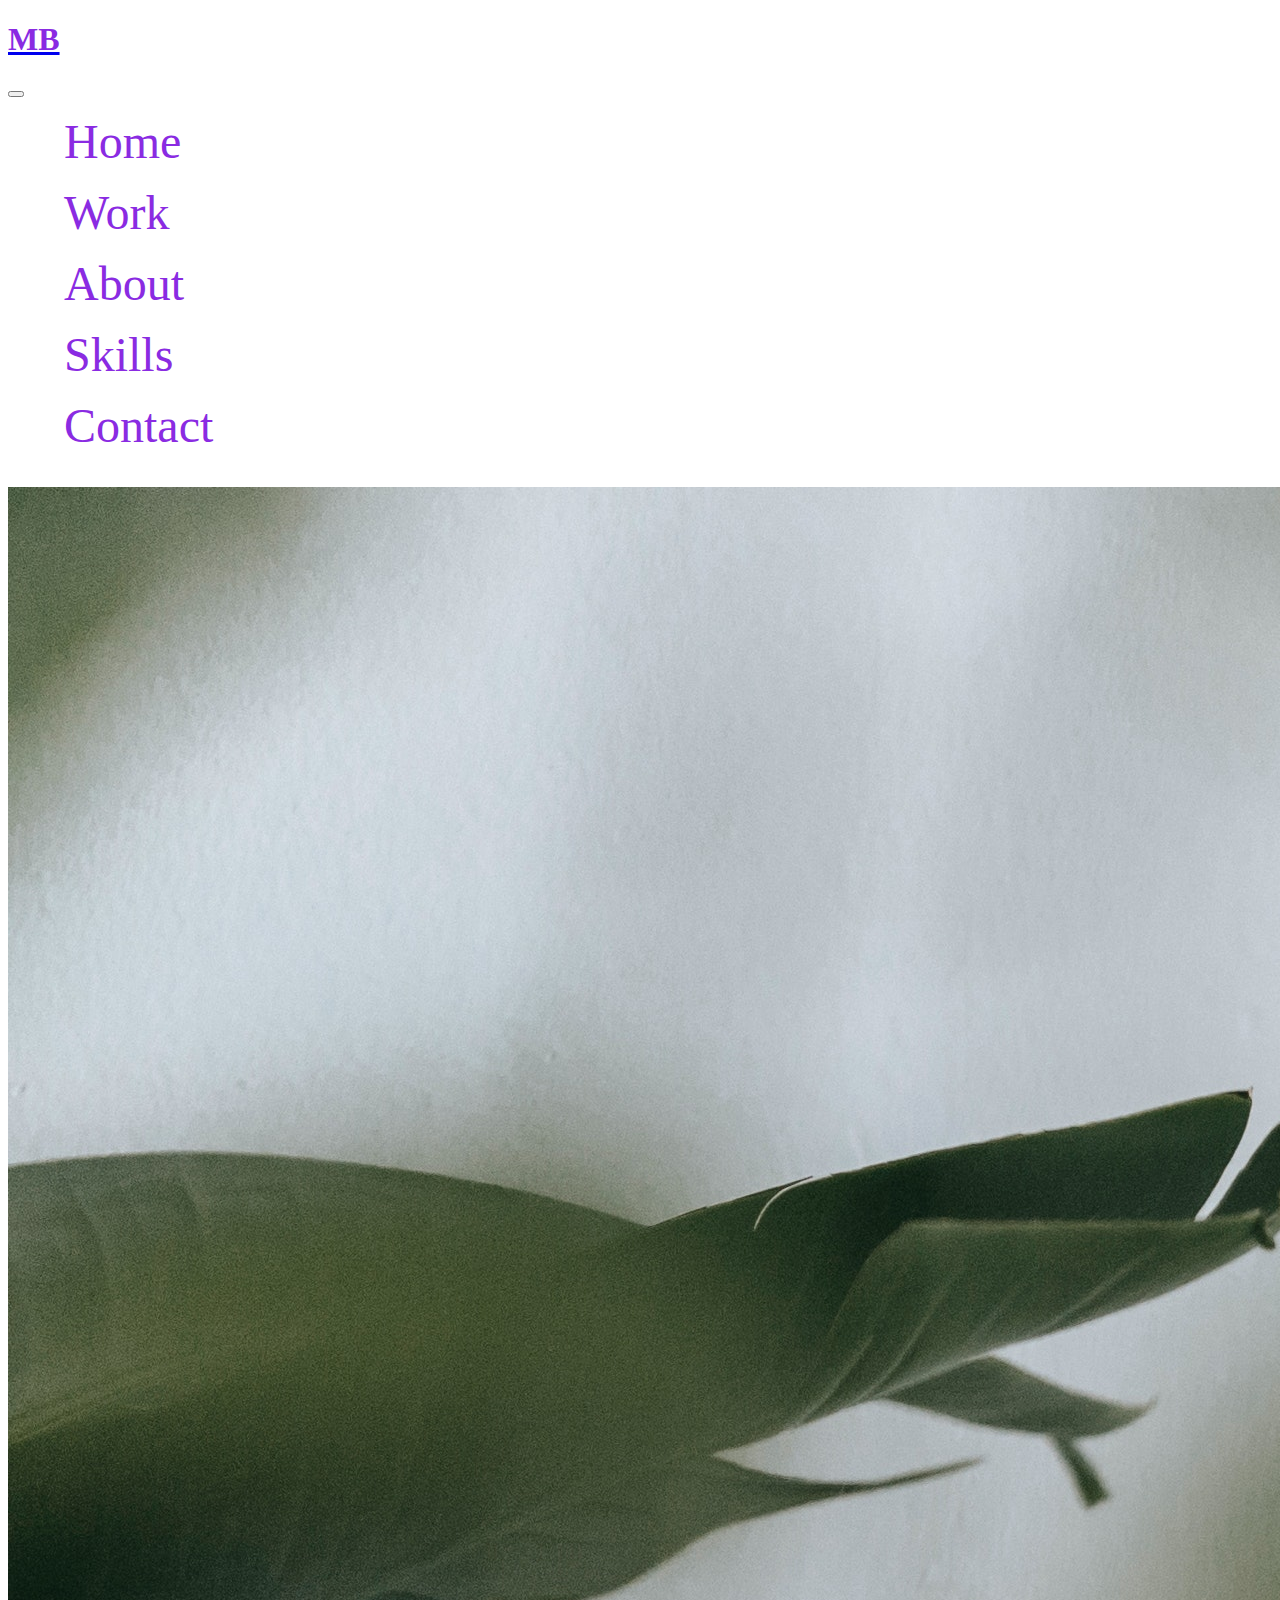
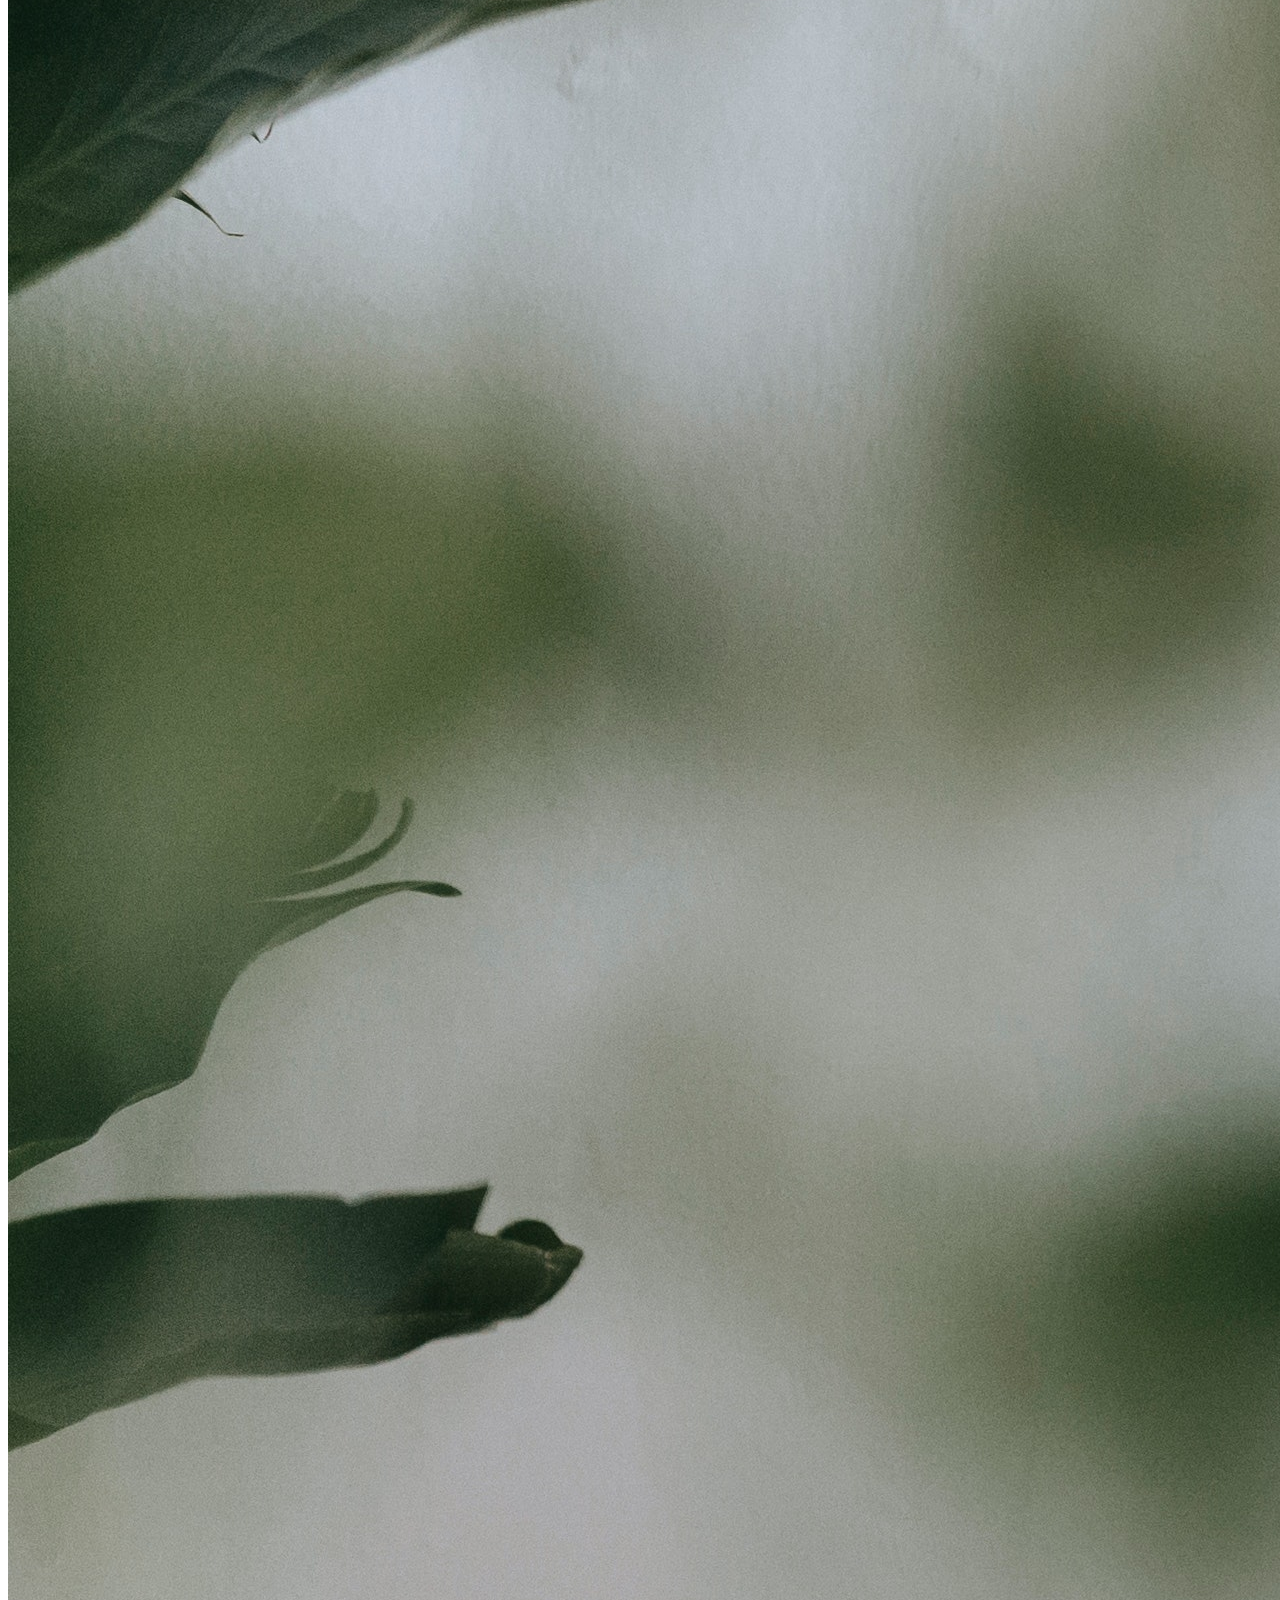
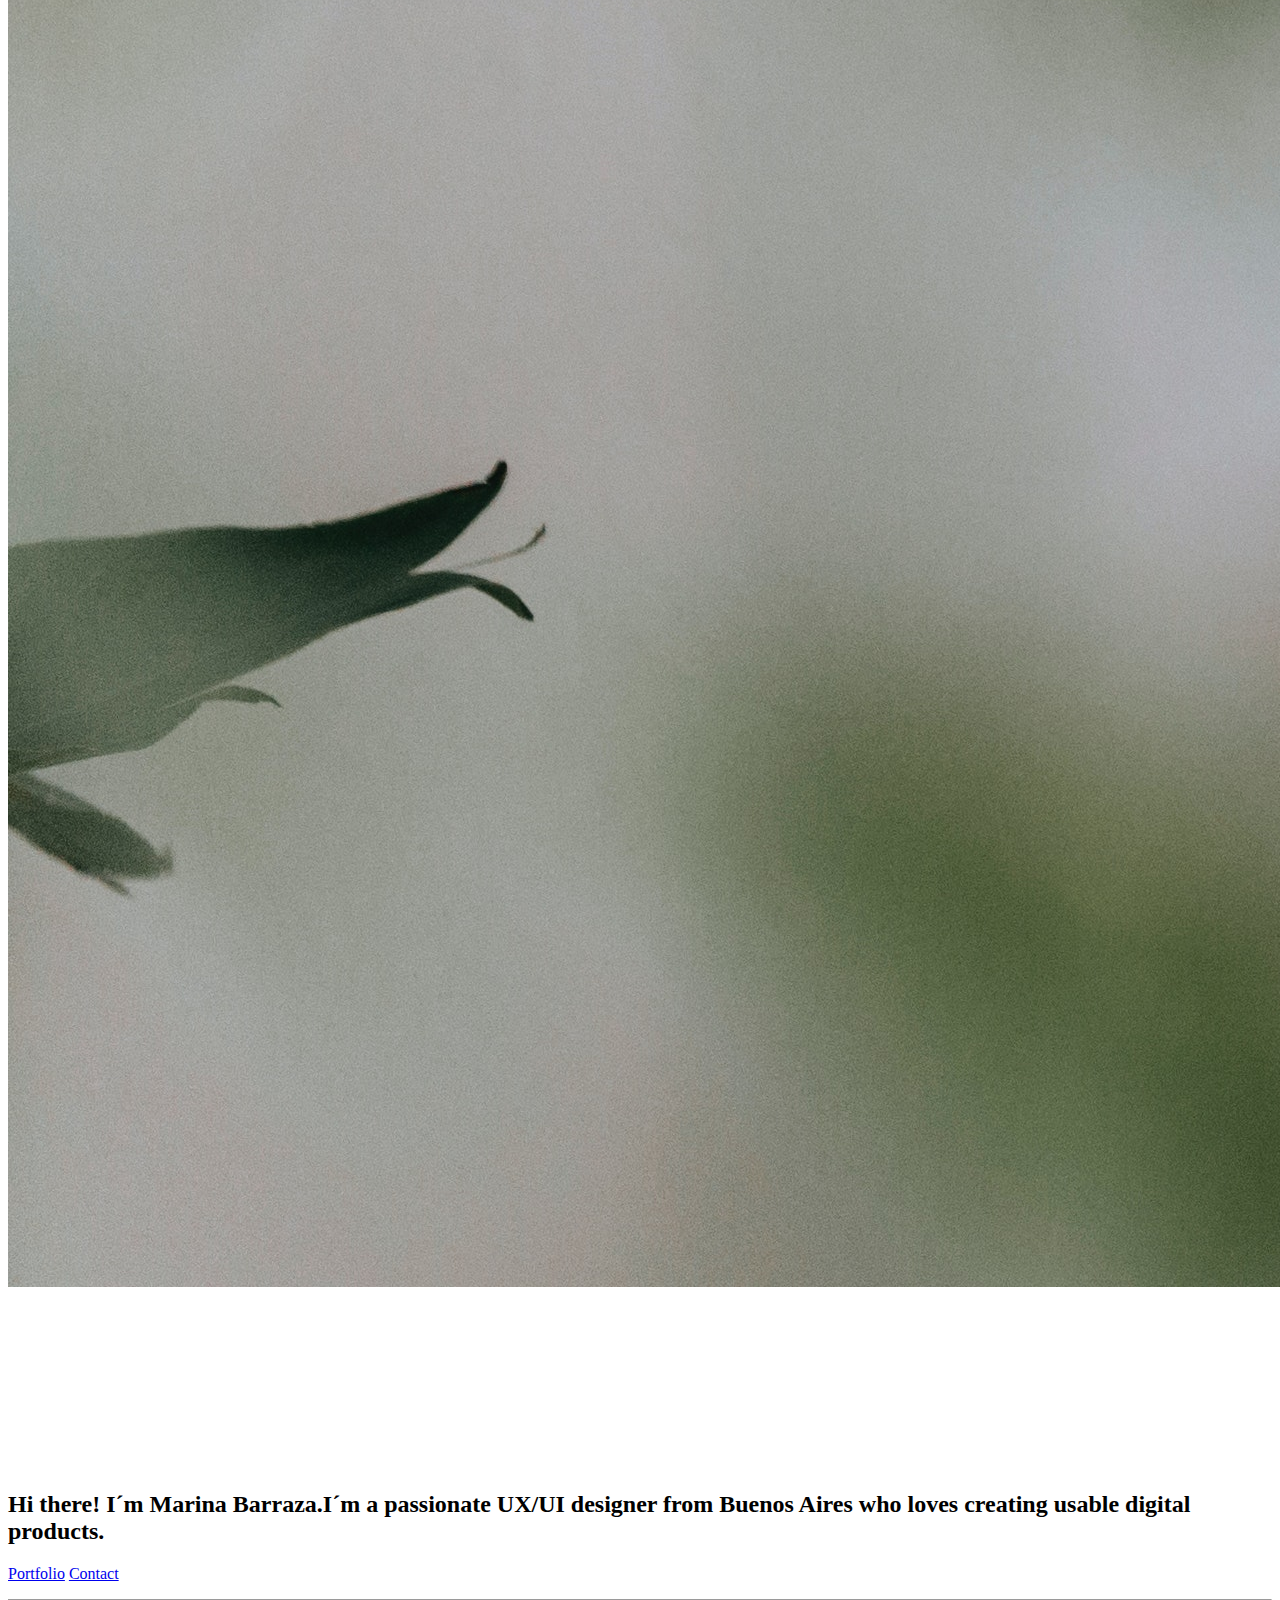
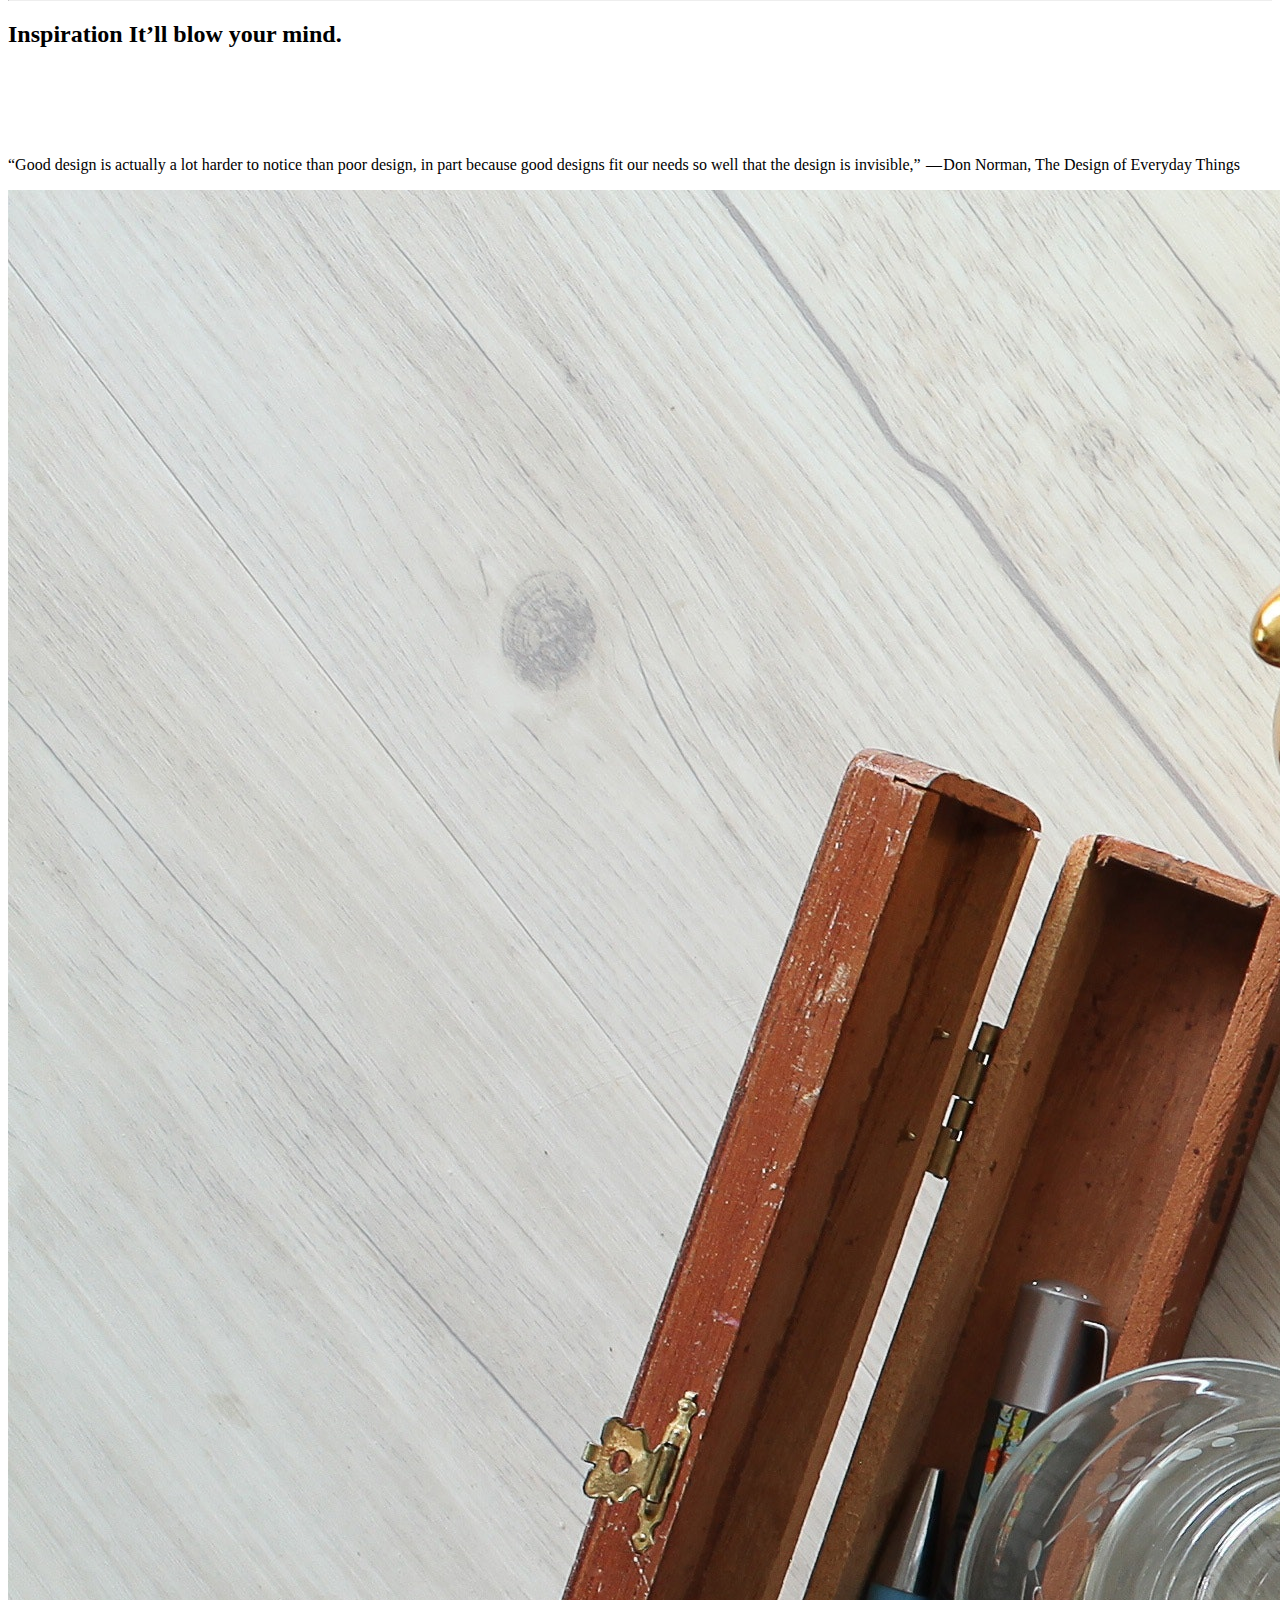
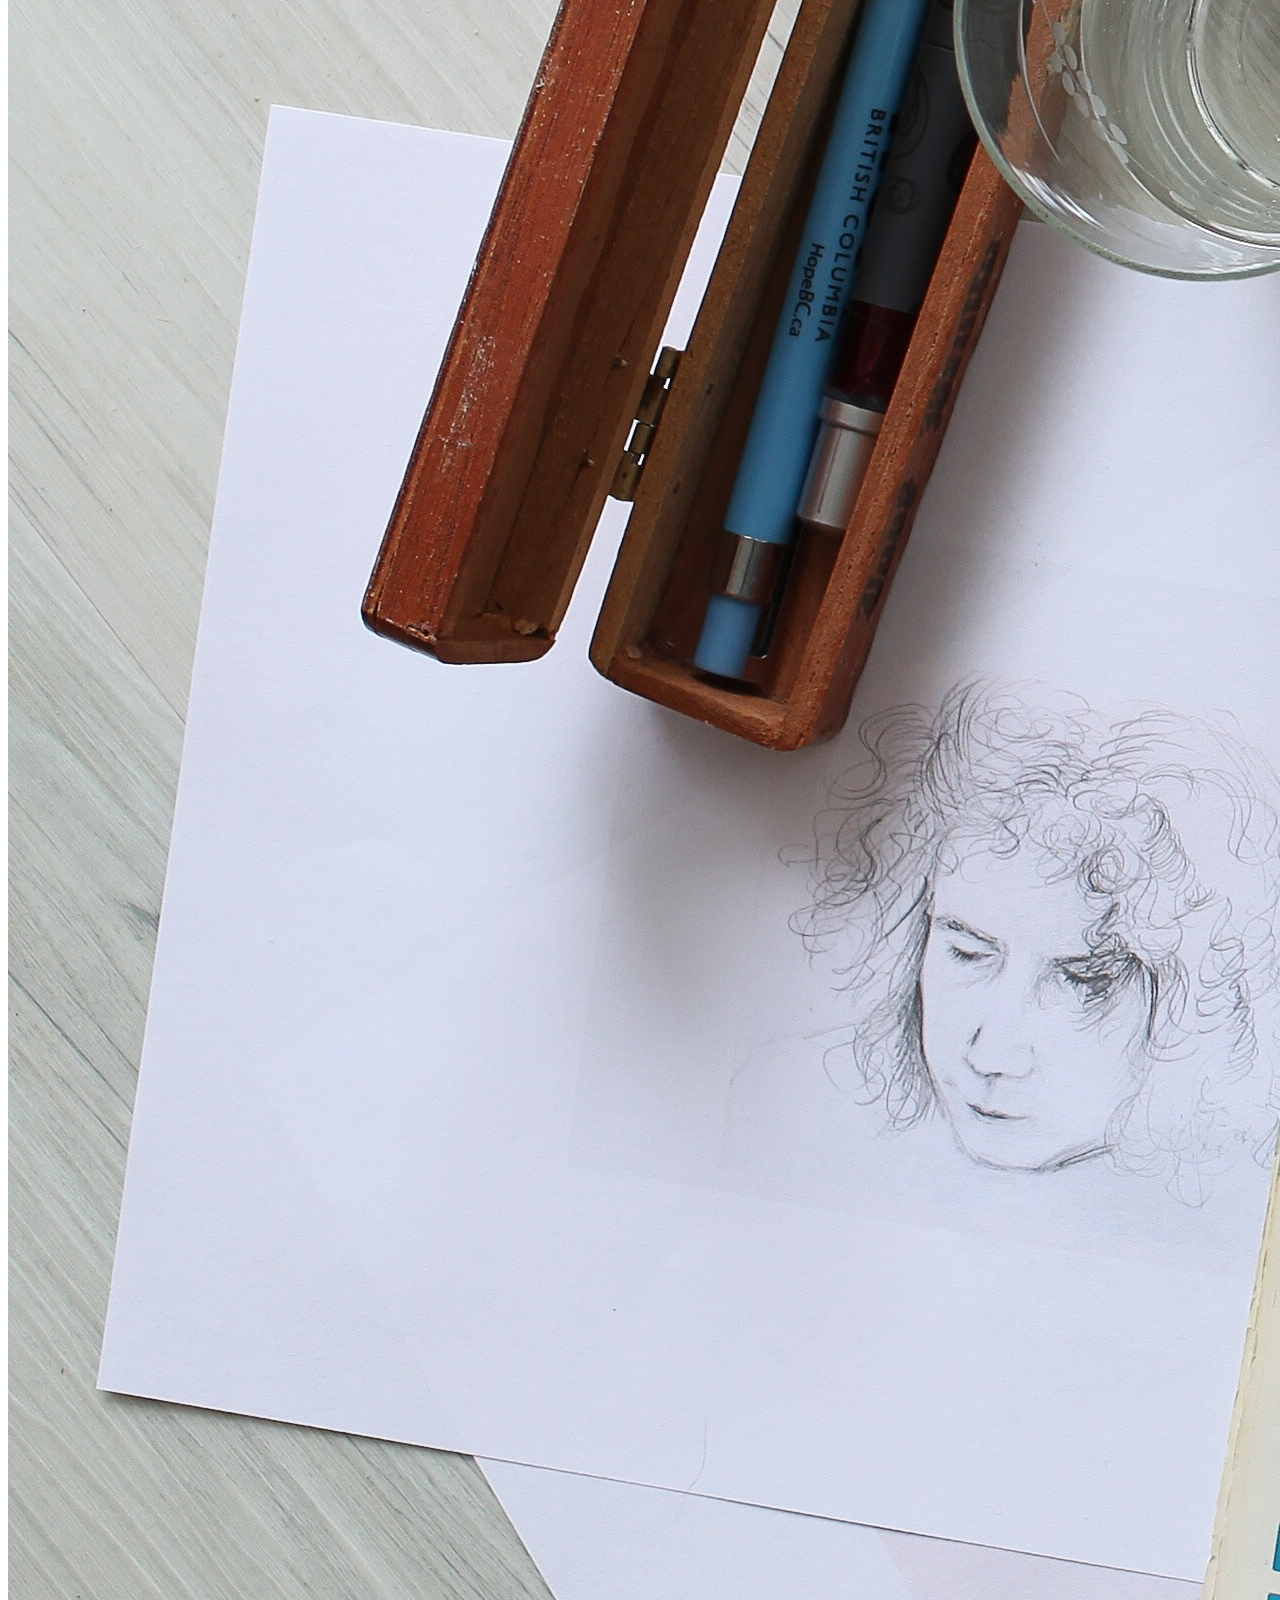
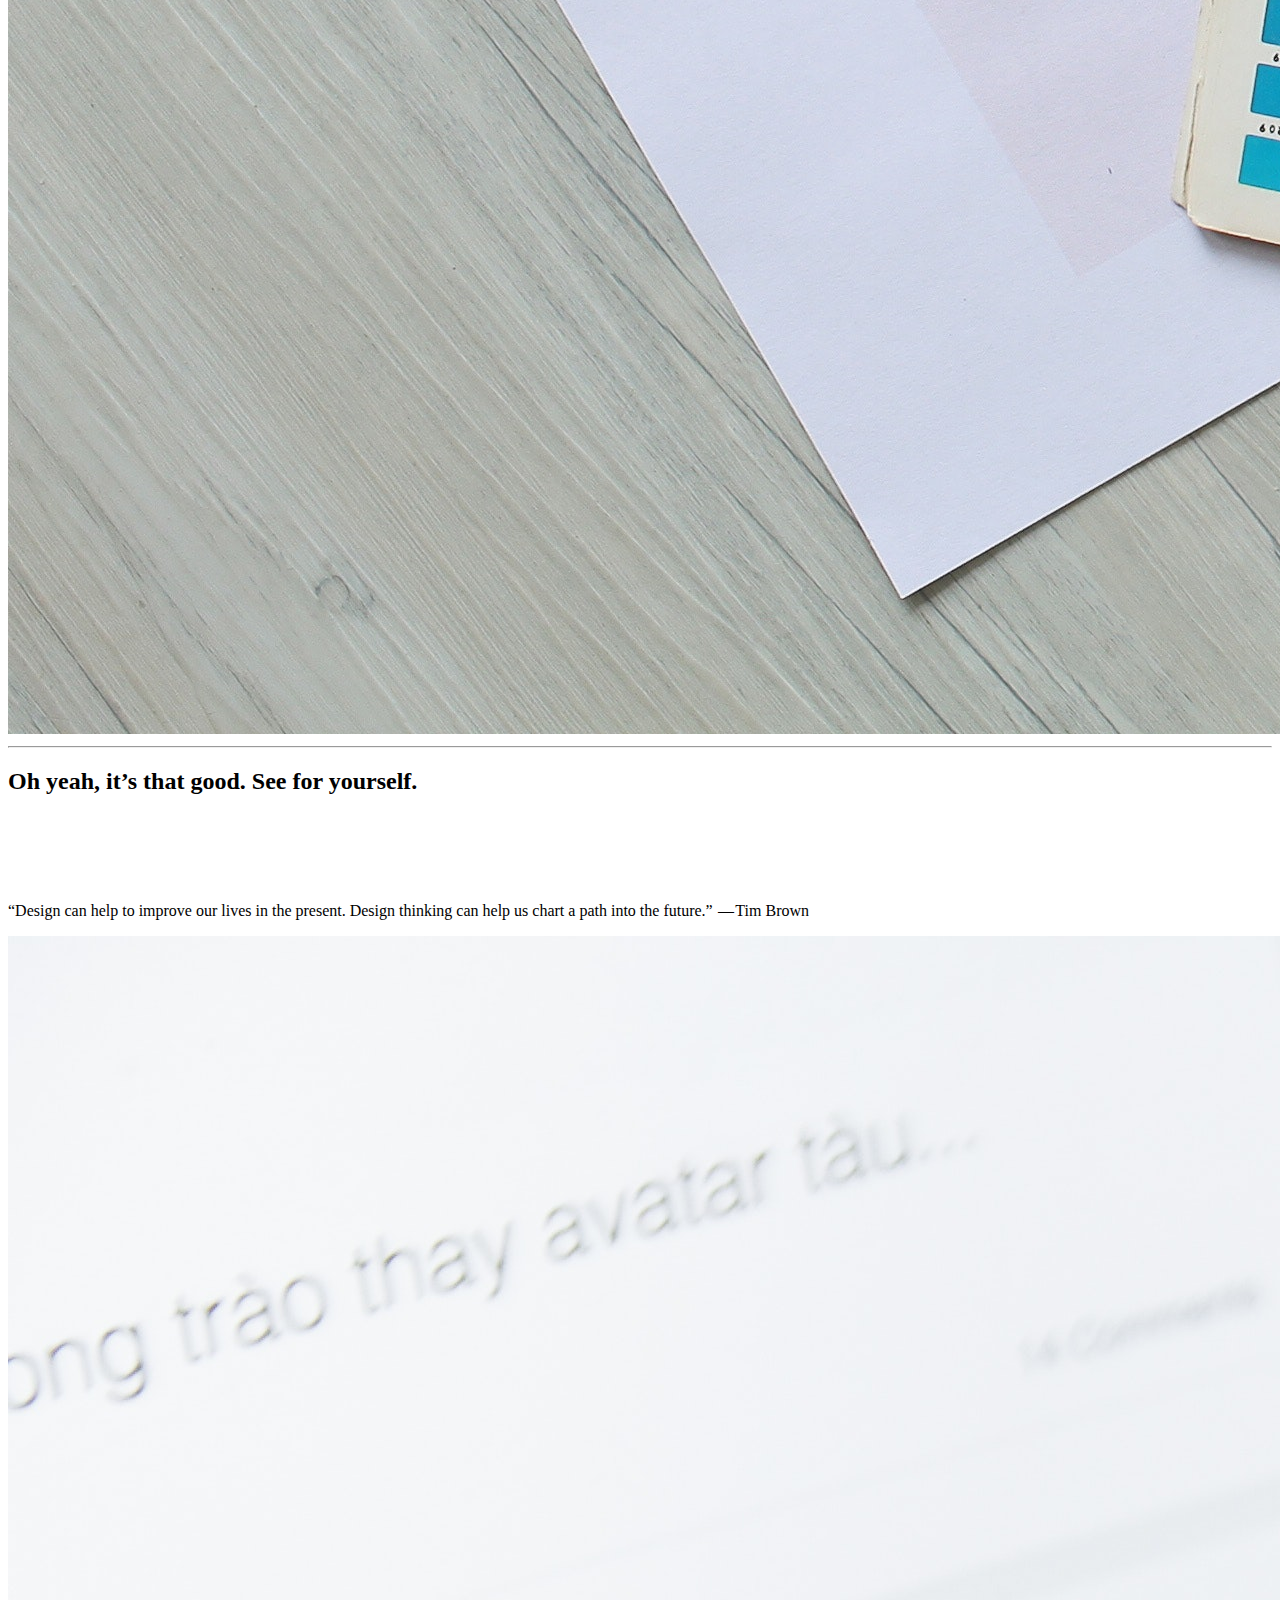
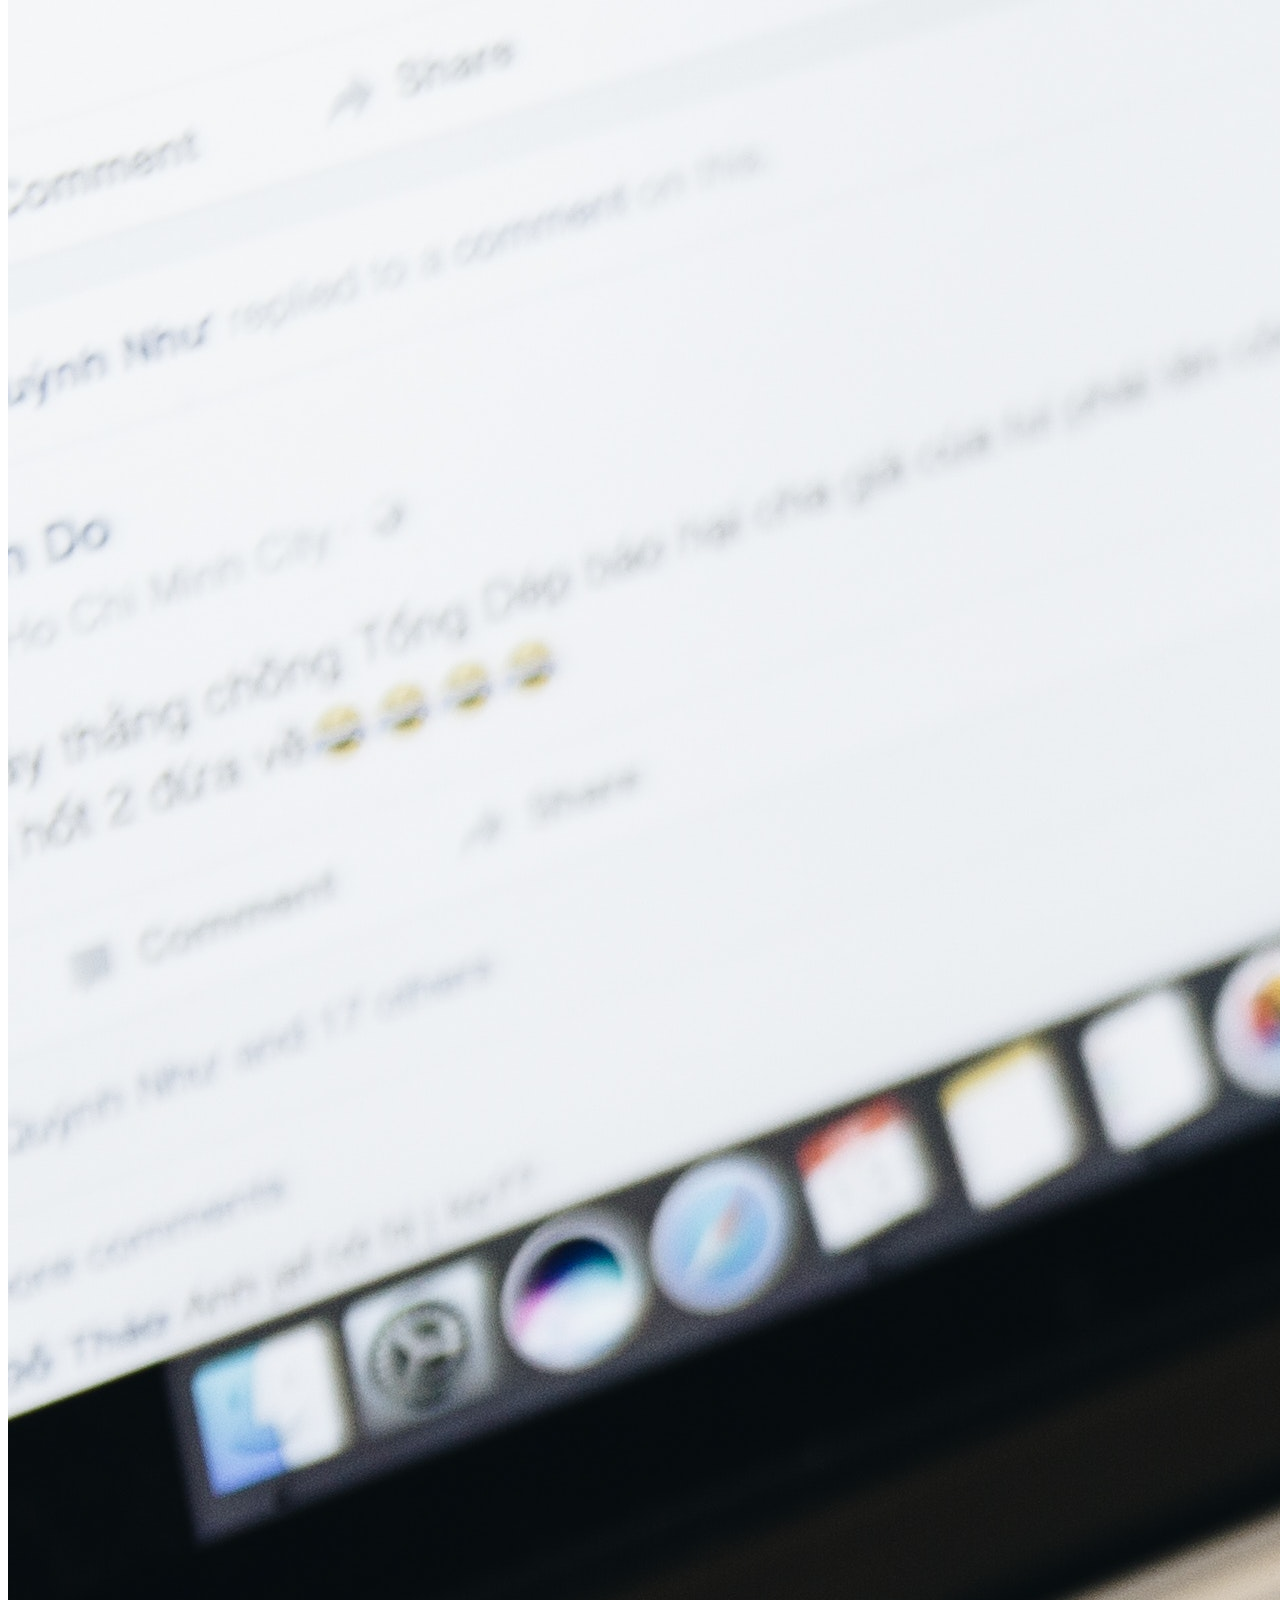
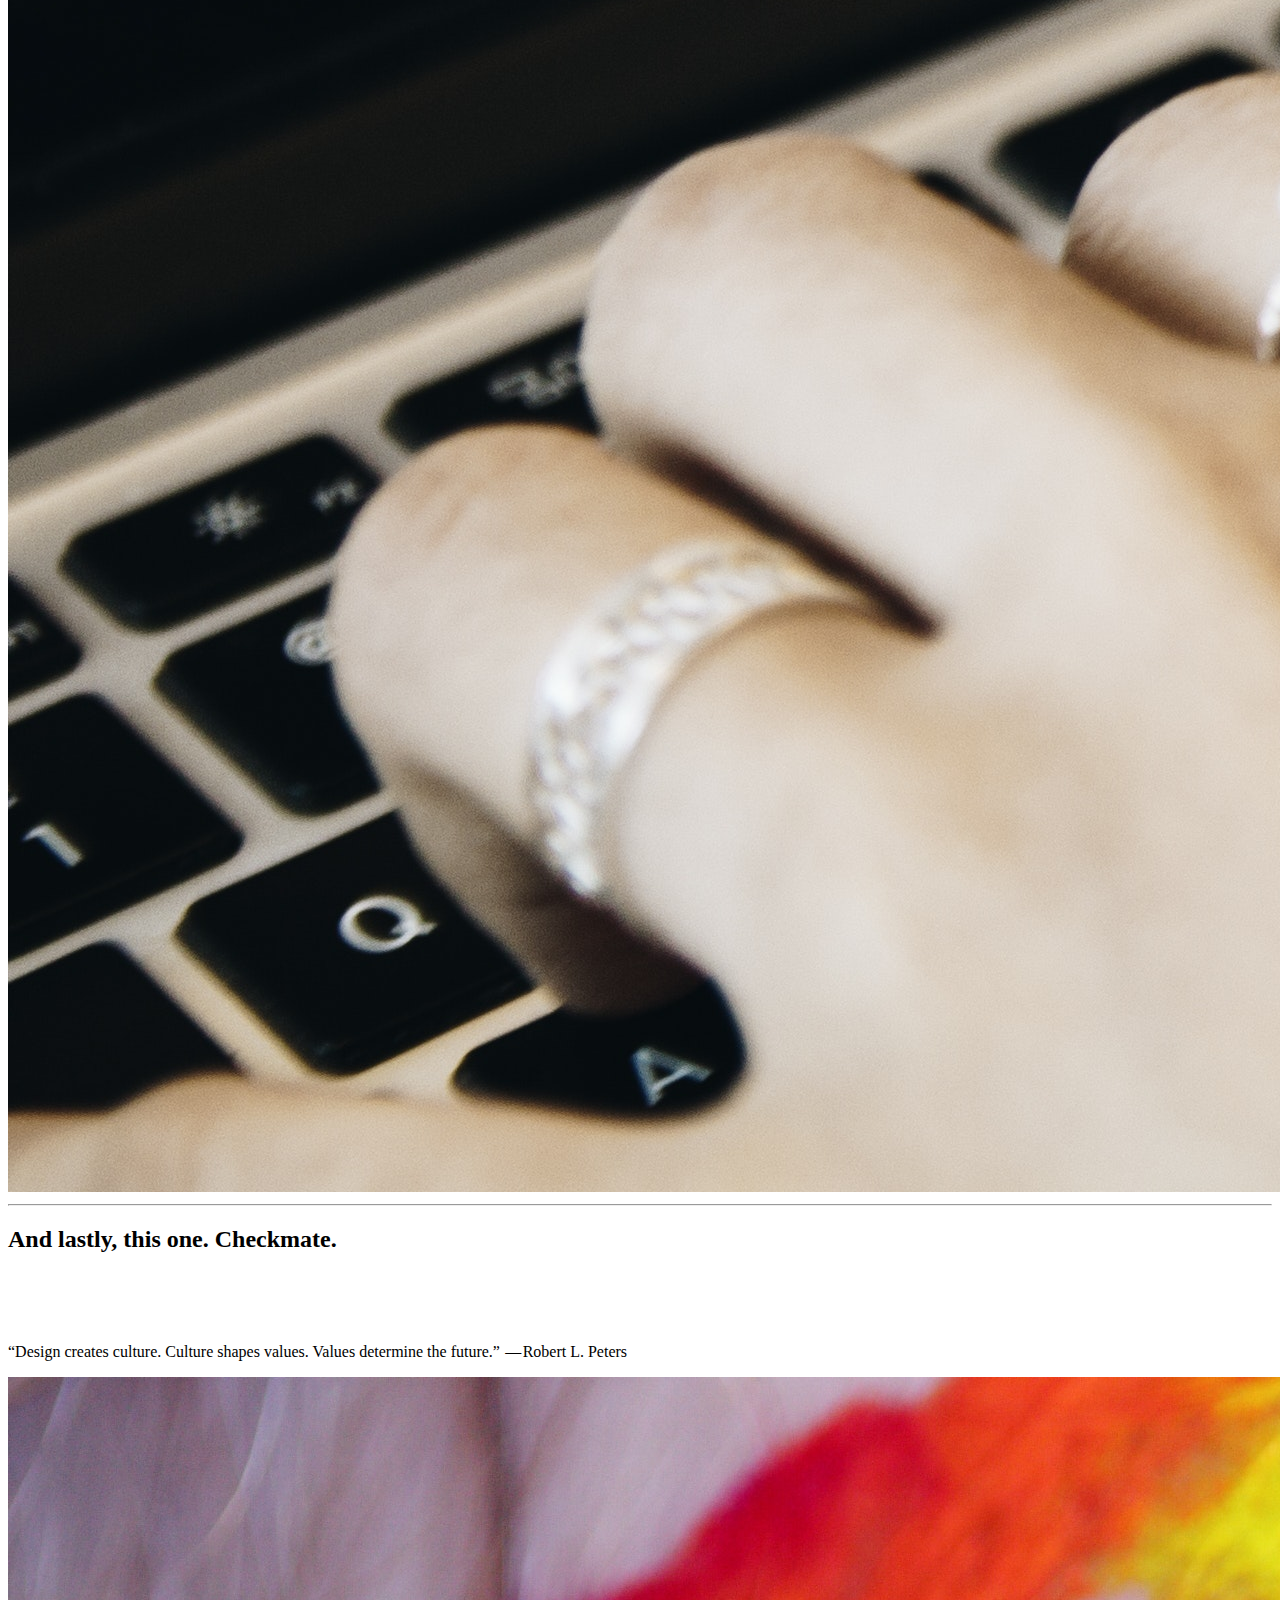
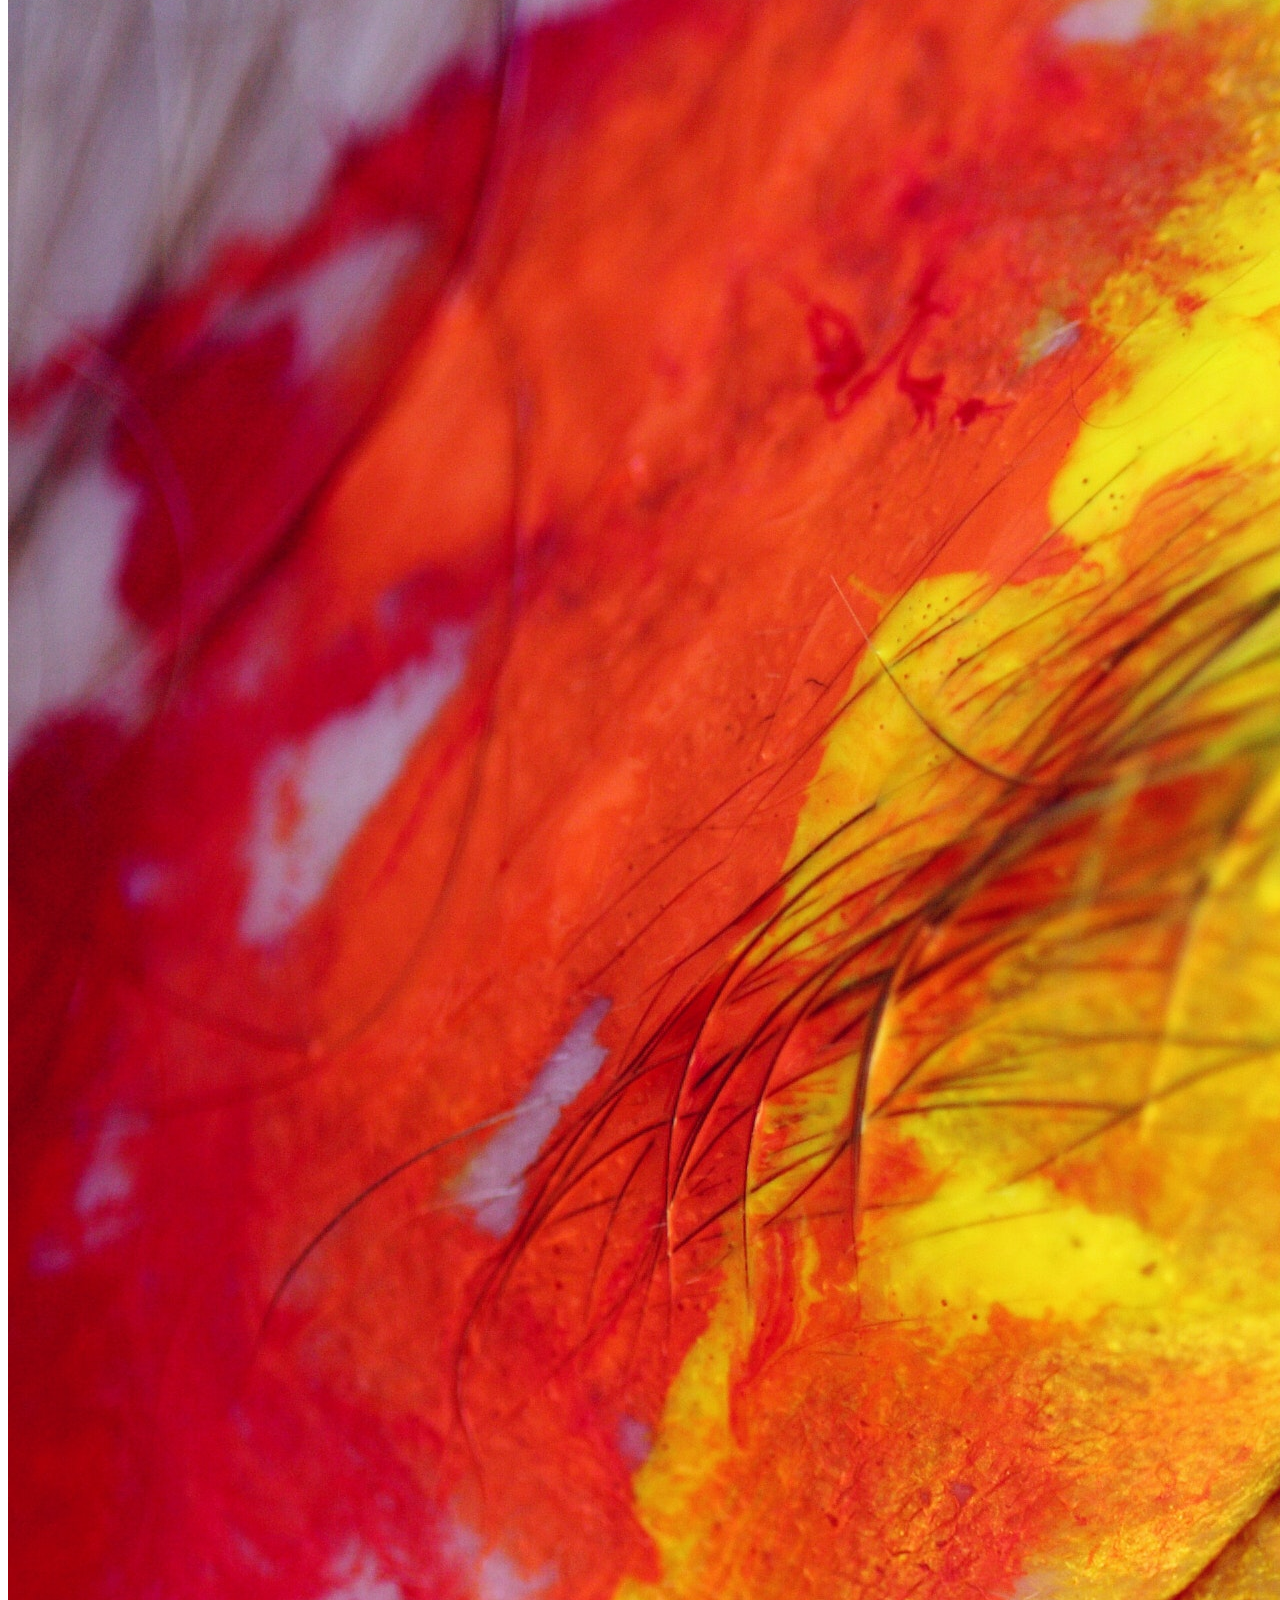
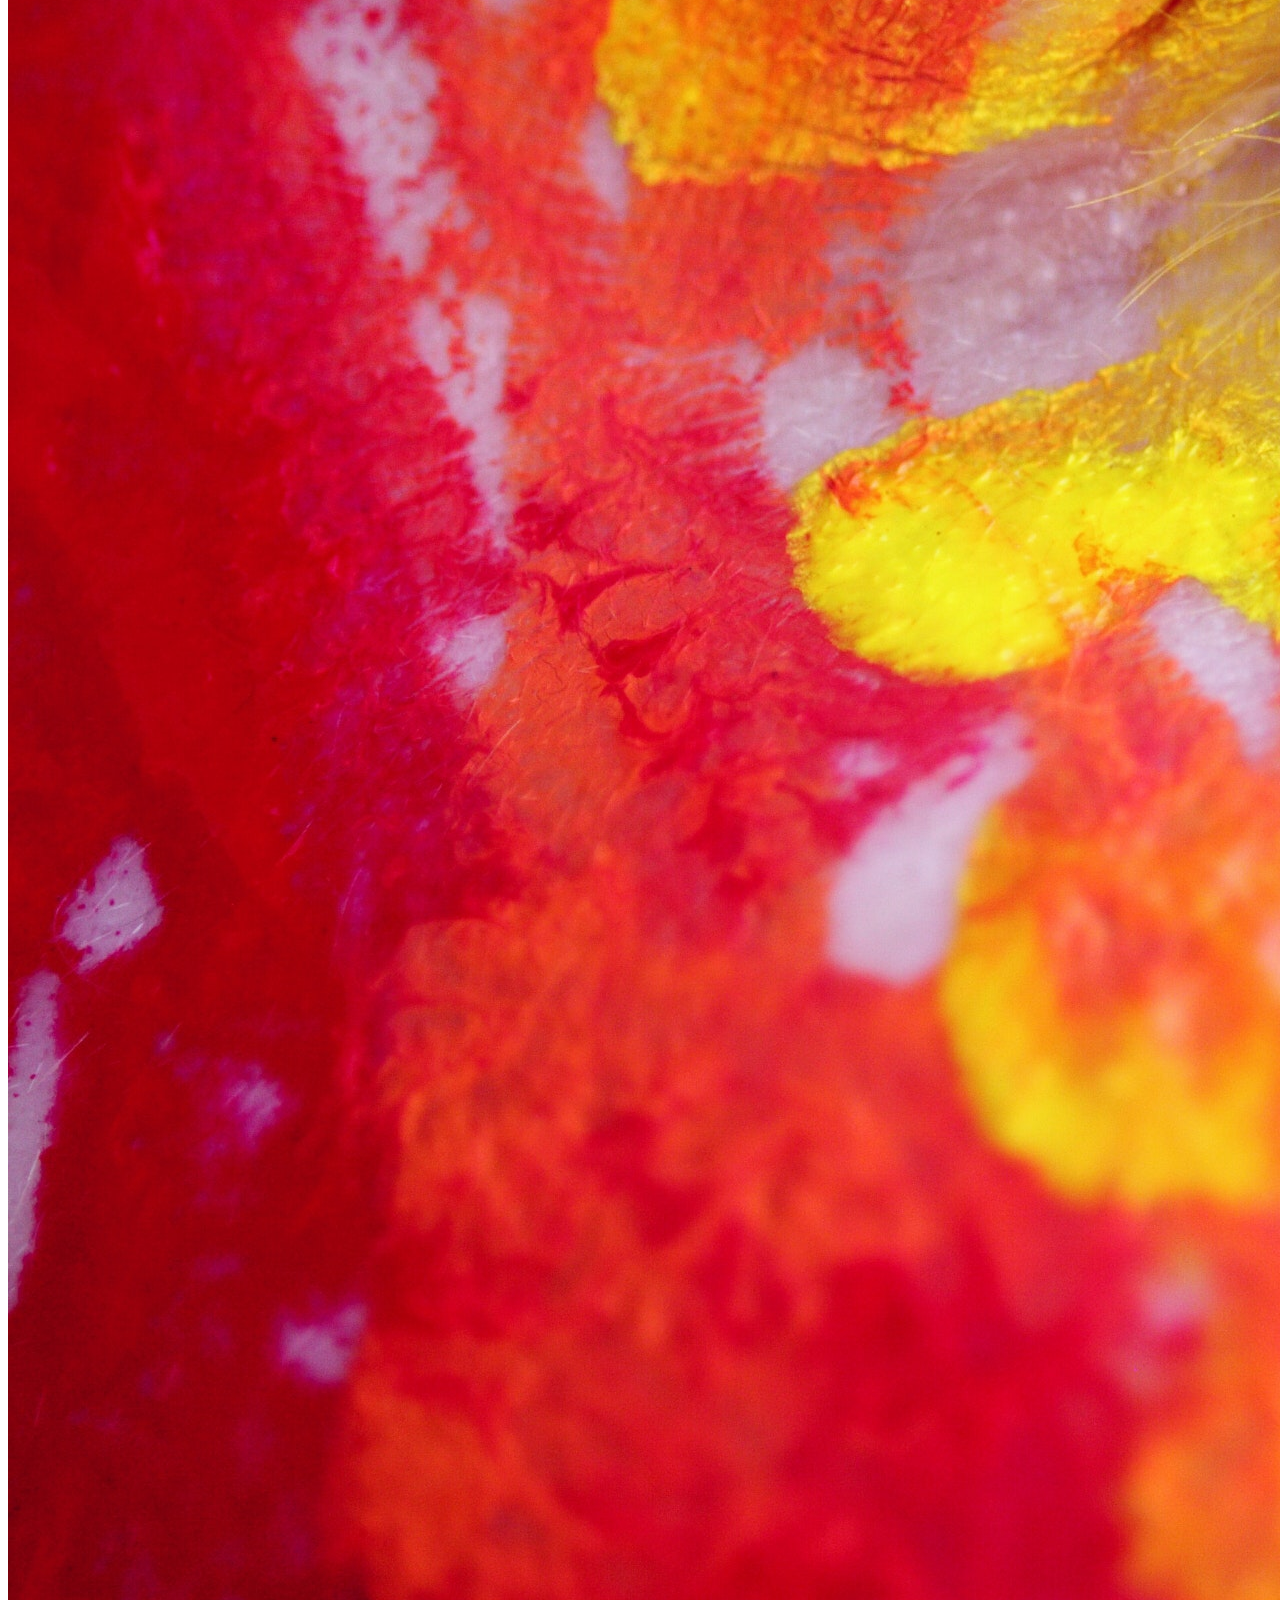
<file: index.html>
<!DOCTYPE html>
<html lang="en">

<head>
    <meta charset="UTF-8">
    <meta http-equiv="X-UA-Compatible" content="IE=edge">
    <meta name="viewport" content="width=device-width, initial-scale=1.0">
    <title>Marina Barraza UX UI designer</title>
    <link href="https://cdn.jsdelivr.net/npm/bootstrap@5.3.0-alpha1/dist/css/bootstrap.min.css" rel="stylesheet"
        integrity="sha384-GLhlTQ8iRABdZLl6O3oVMWSktQOp6b7In1Zl3/Jr59b6EGGoI1aFkw7cmDA6j6gD" crossorigin="anonymous">
    
    <link href="https://unpkg.com/aos@2.3.1/dist/aos.css" rel="stylesheet">
    <link rel="stylesheet" href="css/estilo.css">
</head>

<body class="container-fluid">
    <header>
        <nav class="navbar navbar-expand-lg bg-body-tertiary">
            <div class="container-fluid">
                <a class="navbar-brand" href="index.html">
                    <h1>MB</h1>
                </a>
                <button class="navbar-toggler" type="button" data-bs-toggle="collapse" data-bs-target="#navbarNav"
                    aria-controls="navbarNav" aria-expanded="false" aria-label="Toggle navigation">
                    <span class="navbar-toggler-icon"></span>
                </button>
                <div class="collapse navbar-collapse" id="navbarNav">
                    <ul class="navbar-nav ms-auto">
                        <li class="nav-item">
                            <a class="nav-link anclas" aria-current="page" href="/index.html">Home</a>
                        </li>
                        <li class="nav-item">
                            <a class="nav-link anclas" href="portfolio.html">Work</a>
                        </li>
                        <li class="nav-item">
                            <a class="nav-link anclas" href="about.html">About</a>
                        </li>
                        <li class="nav-item">
                            <a class="nav-link anclas" href="skills.html">Skills</a>
                        </li>
                        <li class="nav-item">
                            <a class="nav-link anclas" href="contacto.html">Contact</a>
                        </li>
                    </ul>
                </div>
            </div>
        </nav>
        <br>
        <div class="container text-center">
            <div class="row">
                <div data-aos="zoom-out" class="col-md-8">
                    <img class="container-fluid" src="img/pexels-george-milton-7034439.jpg"
                        alt="imagen de mujer diseñadora trabajando">

                </div>
                <div class="col-md-4">
                    <h2 class="Presentation m-5">
                        Hi there! I´m Marina Barraza.I´m a passionate UX/UI designer from Buenos Aires who loves
                        creating usable digital products.
                    </h2>
                    <p>
                        <a href="portfolio.html" class="btn btn-primary my-2">Portfolio</a>
                        <a href="contacto.html" class="btn btn-secondary my-2">Contact</a>
                    </p>

                </div>
            </div>

        </div>

    </header>

    <!-- START THE FEATURETTES -->

    <hr class="featurette-divider">

    <div class="row featurette">
        <div class="col-md-8">
            <h2 class="featurette-heading fw-normal lh-1">Inspiration <span class="text-muted">It’ll blow
                    your mind.</span></h2>
            <br>
            <br>
            <br>
            <br>
            <p class="lead">“Good design is actually a lot harder to notice than poor design, in part because good
                designs fit our needs so well that the design is invisible,”
                 — Don Norman, The Design of Everyday Things</p>
        </div>
        <div class="col-md-4">
            <img class="container fluid" class="container" src="img/pexels-pixabay-414974.jpg"
                alt="imagen de computadora vista desde arriba">
            <title>Placeholder</title>
            <rect width="100%" height="100%" fill="#eee" /><text x="50%" y="50%" fill="#aaa" dy=".3em"></text>
            </svg>
        </div>
    </div>

    <hr class="featurette-divider">

    <div class="row featurette">
        <div class="col-md-8 order-md-2">
            <h2 class="featurette-heading fw-normal lh-1">Oh yeah, it’s that good. <span class="text-muted">See for
                    yourself.</span></h2>
            <br>
            <br>
            <br>
            <br>
            <p class="lead">“Design can help to improve our lives in the present. Design thinking can help us chart a
                path into the future.”
                 — Tim Brown
            </p>

        </div>
        <div class="col-md-4 order-md-1">
            <img class="container fluid" class="container" src="img/pexels-tranmautritam-326522.jpg"
                alt="imagen de manos en la pc">
            <title>Placeholder</title>
            <rect width="100%" height="100%" fill="#eee" /><text x="50%" y="50%" fill="#aaa" dy=".3em"></text>
            </svg>
        </div>
    </div>

    <hr class="featurette-divider">

    <div class="row featurette">
        <div class="col-md-8">
            <h2 class="featurette-heading fw-normal lh-1">And lastly, this one. <span
                    class="text-muted">Checkmate.</span></h2>
            <br>
            <br>
            <br>
            <p class="lead">“Design creates culture. Culture shapes values. Values determine the future.”
                 — Robert L. Peters</p>
        </div>
        <div class="col-md-4">
            <img class="container fluid" class="container" src="img/pexels-alexander-grey-1209843.jpg"
                alt="rostro humano pintado de colores">
            <title>Placeholder</title>
            <rect width="100%" height="100%" fill="#eee" /><text x="50%" y="50%" fill="#aaa" dy=".3em"></text>
            </svg>
        </div>
    </div>

    <hr class="featurette-divider">

    <!-- /END THE FEATURETTES -->





    <script src="https://cdn.jsdelivr.net/npm/bootstrap@5.3.0-alpha1/dist/js/bootstrap.bundle.min.js"
        integrity="sha384-w76AqPfDkMBDXo30jS1Sgez6pr3x5MlQ1ZAGC+nuZB+EYdgRZgiwxhTBTkF7CXvN"
        crossorigin="anonymous"></script>
    <script src="https://unpkg.com/aos@2.3.1/dist/aos.js"></script>
    <script>
        AOS.init();
      </script>

</body>
<footer class="text-muted py-5">
    <div class="container">
        <p class="float-end mb-1">
            <a href="#">Back to top</a>
        </p>

    </div>
</footer>

<div class="social-links">
    <a href="https://www.behance.net/tu_usuario" target="_blank">
        <i class="fab fa-behance"></i>
    </a>
    <a href="https://www.linkedin.com/in/tu_usuario/" target="_blank">
        <i class="fab fa-linkedin"></i>
    </a>
</div>

<footer class="py-3 my-4">
    <ul class="nav justify-content-center border-bottom pb-3 mb-3">
        <li class="nav-item"><a href="index.html" class="nav-link px-2 text-muted">Home</a></li>
        <li class="nav-item"><a href="portfolio.html" class="nav-link px-2 text-muted">Work</a></li>
        <li class="nav-item"><a href="about.html" class="nav-link px-2 text-muted">About</a></li>
        <li class="nav-item"><a href="skills.html" class="nav-link px-2 text-muted">Skills</a></li>
        <li class="nav-item"><a href="contacto.html" class="nav-link px-2 text-muted">Contact</a></li>
    </ul>
    <p class="text-center text-muted">© 2022 Marina Barraza. All rights reserved.</p>
</footer>

</html>
</file>
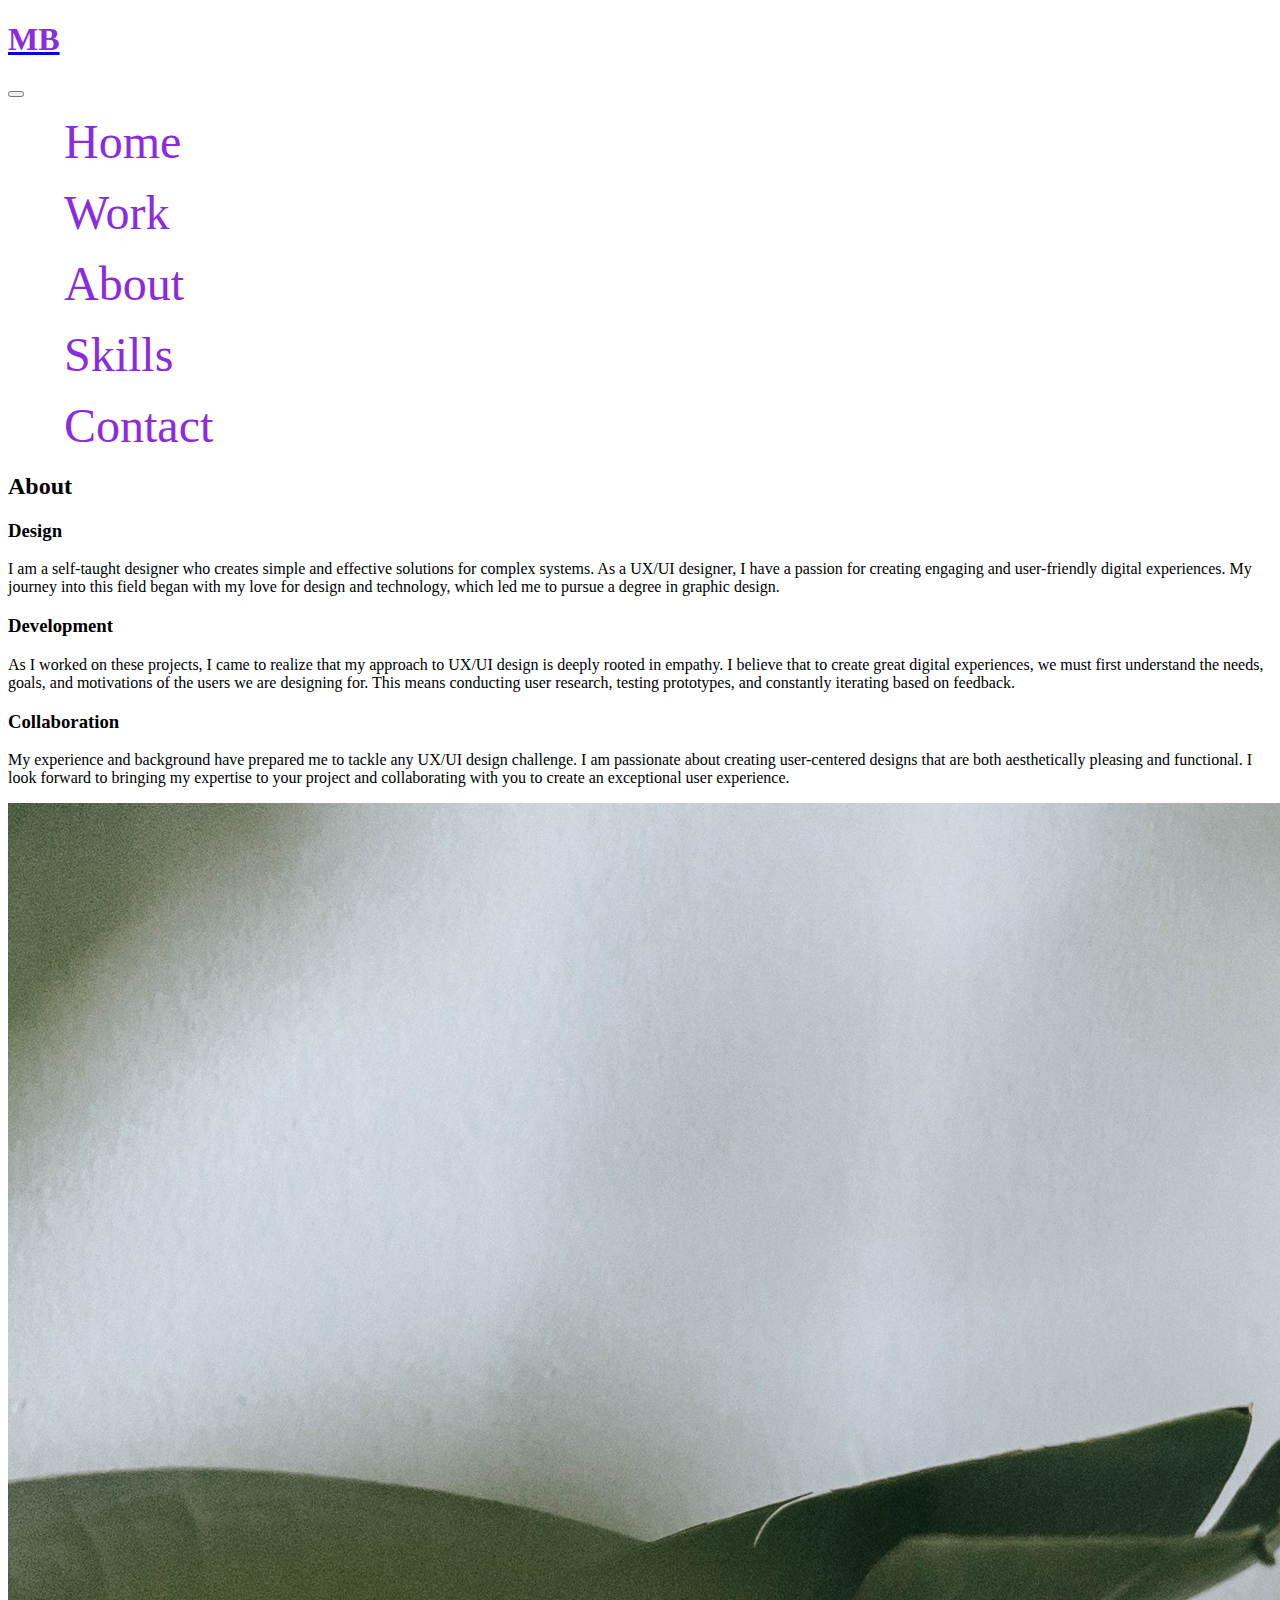
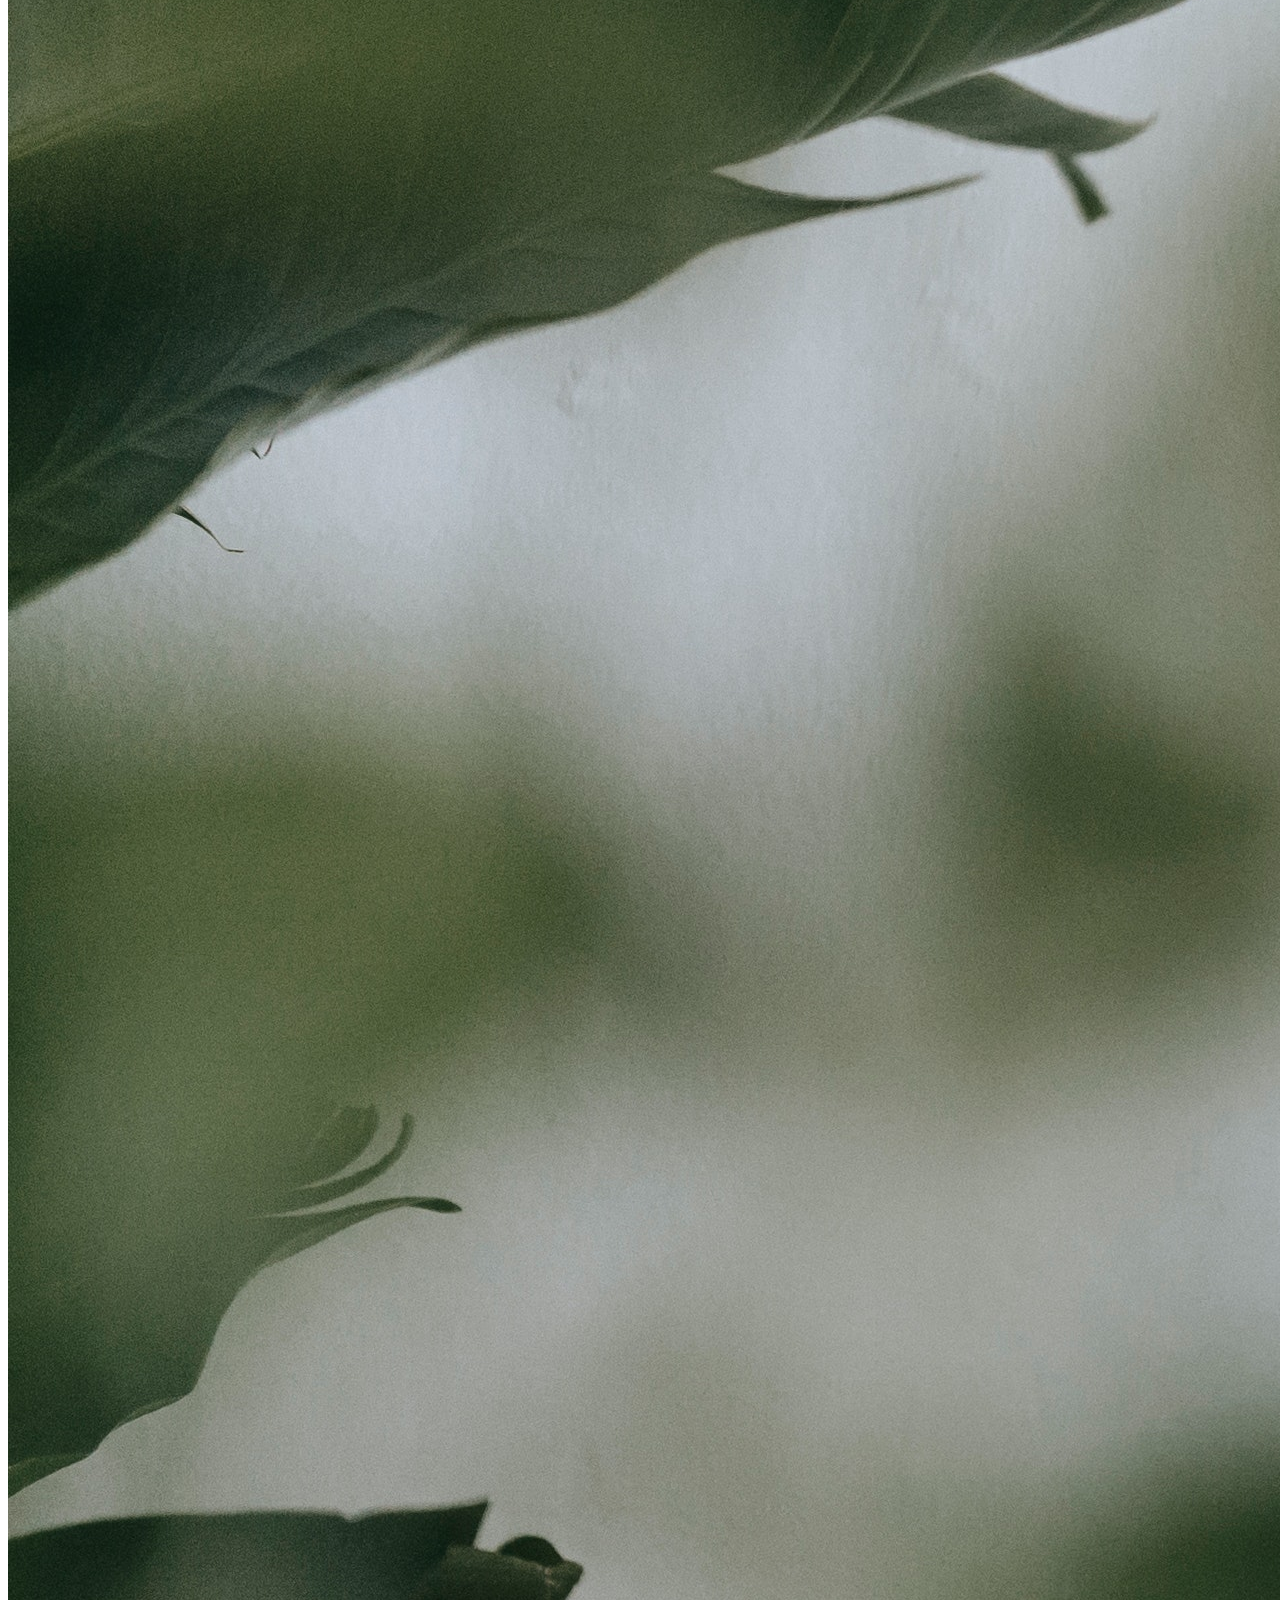
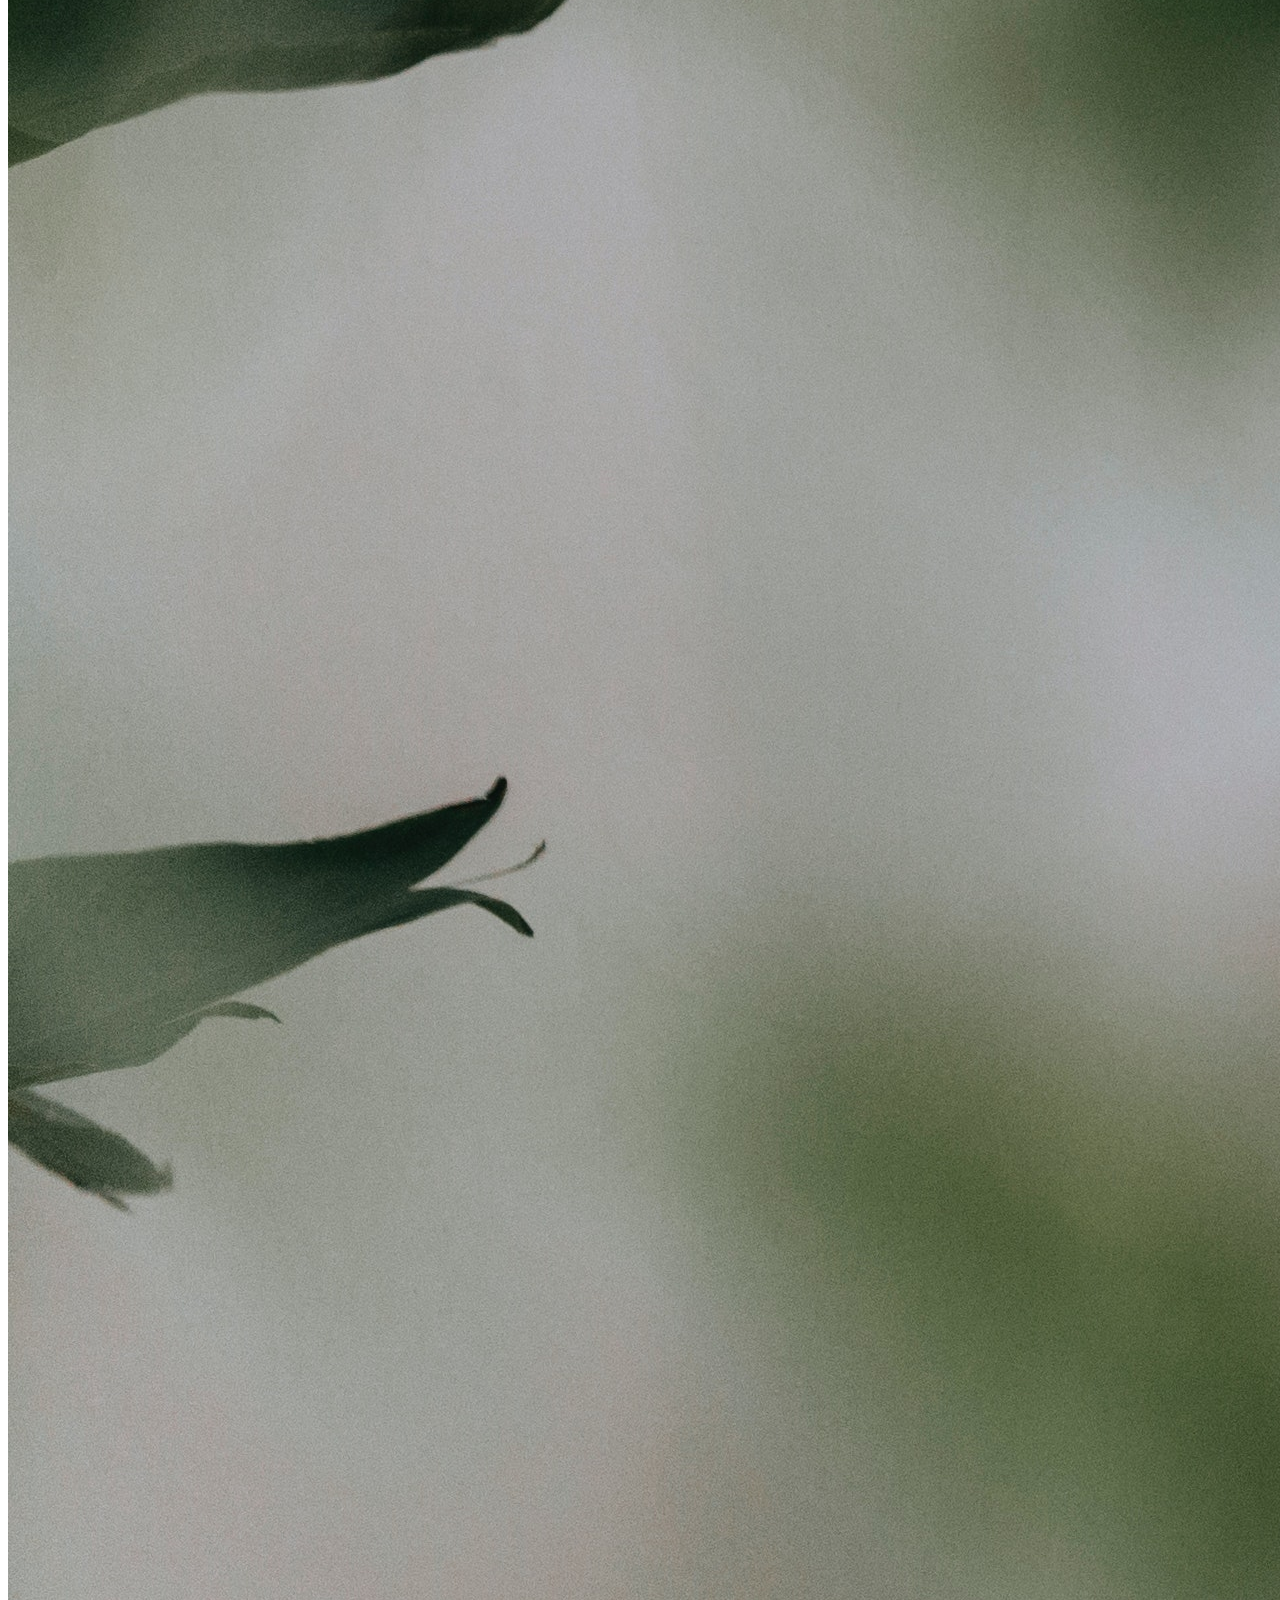
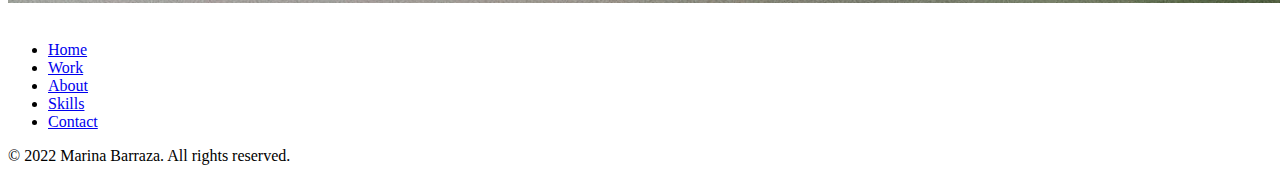
<file: about.html>
<!DOCTYPE html>
<html lang="en">

<head>
    <meta charset="UTF-8">
    <meta http-equiv="X-UA-Compatible" content="IE=edge">
    <meta name="viewport" content="width=device-width, initial-scale=1.0">
    <title>Marina Barraza UX UI designer</title>
    <link href="https://cdn.jsdelivr.net/npm/bootstrap@5.3.0-alpha1/dist/css/bootstrap.min.css" rel="stylesheet"
        integrity="sha384-GLhlTQ8iRABdZLl6O3oVMWSktQOp6b7In1Zl3/Jr59b6EGGoI1aFkw7cmDA6j6gD" crossorigin="anonymous">
    <link rel="stylesheet" href="css/estilo.css">
</head>

<body class="container-fluid">
    <header>

        <nav class="navbar navbar-expand-lg bg-body-tertiary">
            <div class="container-fluid">
                <a class="navbar-brand" href="index.html">
                    <h1>MB</h1>
                </a>
                <button class="navbar-toggler" type="button" data-bs-toggle="collapse" data-bs-target="#navbarNav"
                    aria-controls="navbarNav" aria-expanded="false" aria-label="Toggle navigation">
                    <span class="navbar-toggler-icon"></span>
                </button>
                <div class="collapse navbar-collapse" id="navbarNav">
                    <ul class="navbar-nav ms-auto">
                        <li class="nav-item">
                            <a class="nav-link anclas" aria-current="page" href="index.html">Home</a>
                        </li>
                        <li class="nav-item">
                            <a class="nav-link anclas" href="portfolio.html">Work</a>
                        </li>
                        <li class="nav-item">
                            <a class="nav-link anclas" href="about.html">About</a>
                        </li>
                        <li class="nav-item">
                            <a class="nav-link anclas" href="skills.html">Skills</a>
                        </li>
                        <li class="nav-item">
                            <a class="nav-link anclas" href="contacto.html">Contact</a>
                        </li>
                    </ul>
                </div>
            </div>
        </nav>

    </header>
    <h2 class="text-center m-5 border-bottom">About</h2>

    <div class="row">
        <div class="col-sm-4">
            <h3 class="text-center mb-4" class="m-5"><i class="fas fa-paint-brush"></i> Design</h3>

            <span class="text-center"><i class="fas fa-pencil-ruler"></i></span>
            <p> I am a self-taught designer who creates simple and effective solutions for complex systems.
                As a UX/UI designer, I have a passion for creating engaging and user-friendly digital experiences. My
                journey into this field began with my love for design and technology, which led me to pursue a degree in
                graphic design.</p>
        </div>
        <div class="col-sm-4">
            <h3 class="text-center mb-4" class="m-5"><i class="fas fa-code"></i> Development</h3>

            <span class="text-center"><i class="fas fa-laptop-code"></i></span>
            <p>
                As I worked on these projects, I came to realize that my approach to UX/UI design is deeply rooted in
                empathy. I believe that to create great digital experiences, we must first understand the needs, goals,
                and motivations of the users we are designing for. This means conducting user research, testing
                prototypes, and constantly iterating based on feedback.</p>
        </div>
        <div class="col-sm-4">
            <h3 class="text-center mb-4" class="m-5"><i class="fas fa-users"></i> Collaboration</h3>

            <span class="text-center"><i class="fas fa-handshake"></i></span>
            <p>My experience and background have prepared me to tackle any UX/UI design challenge. I am passionate
                about creating user-centered designs that are both aesthetically pleasing and functional. I look
                forward to bringing my expertise to your project and collaborating with you to create an exceptional
                user experience.</p>
        </div>
    </div>
    </div>

    <div>
        <img class="container-fluid" src="img/pexels-george-milton-7034439.jpg" alt="imagen sobre diseño ux ui">
    </div>

    <br>
    <script src="https://cdn.jsdelivr.net/npm/bootstrap@5.3.0-alpha1/dist/js/bootstrap.bundle.min.js"
        integrity="sha384-w76AqPfDkMBDXo30jS1Sgez6pr3x5MlQ1ZAGC+nuZB+EYdgRZgiwxhTBTkF7CXvN"
        crossorigin="anonymous"></script>
</body>
<footer class="py-3 my-4">
    <ul class="nav justify-content-center border-bottom pb-3 mb-3">
        <li class="nav-item"><a href="index.html" class="nav-link px-2 text-muted">Home</a></li>
        <li class="nav-item"><a href="portfolio.html" class="nav-link px-2 text-muted">Work</a></li>
        <li class="nav-item"><a href="about.html" class="nav-link px-2 text-muted">About</a></li>
        <li class="nav-item"><a href="skills.html" class="nav-link px-2 text-muted">Skills</a></li>
        <li class="nav-item"><a href="contacto.html" class="nav-link px-2 text-muted">Contact</a></li>
    </ul>
    <p class="text-center text-muted">© 2022 Marina Barraza. All rights reserved.</p>
</footer>

</html>
</file>
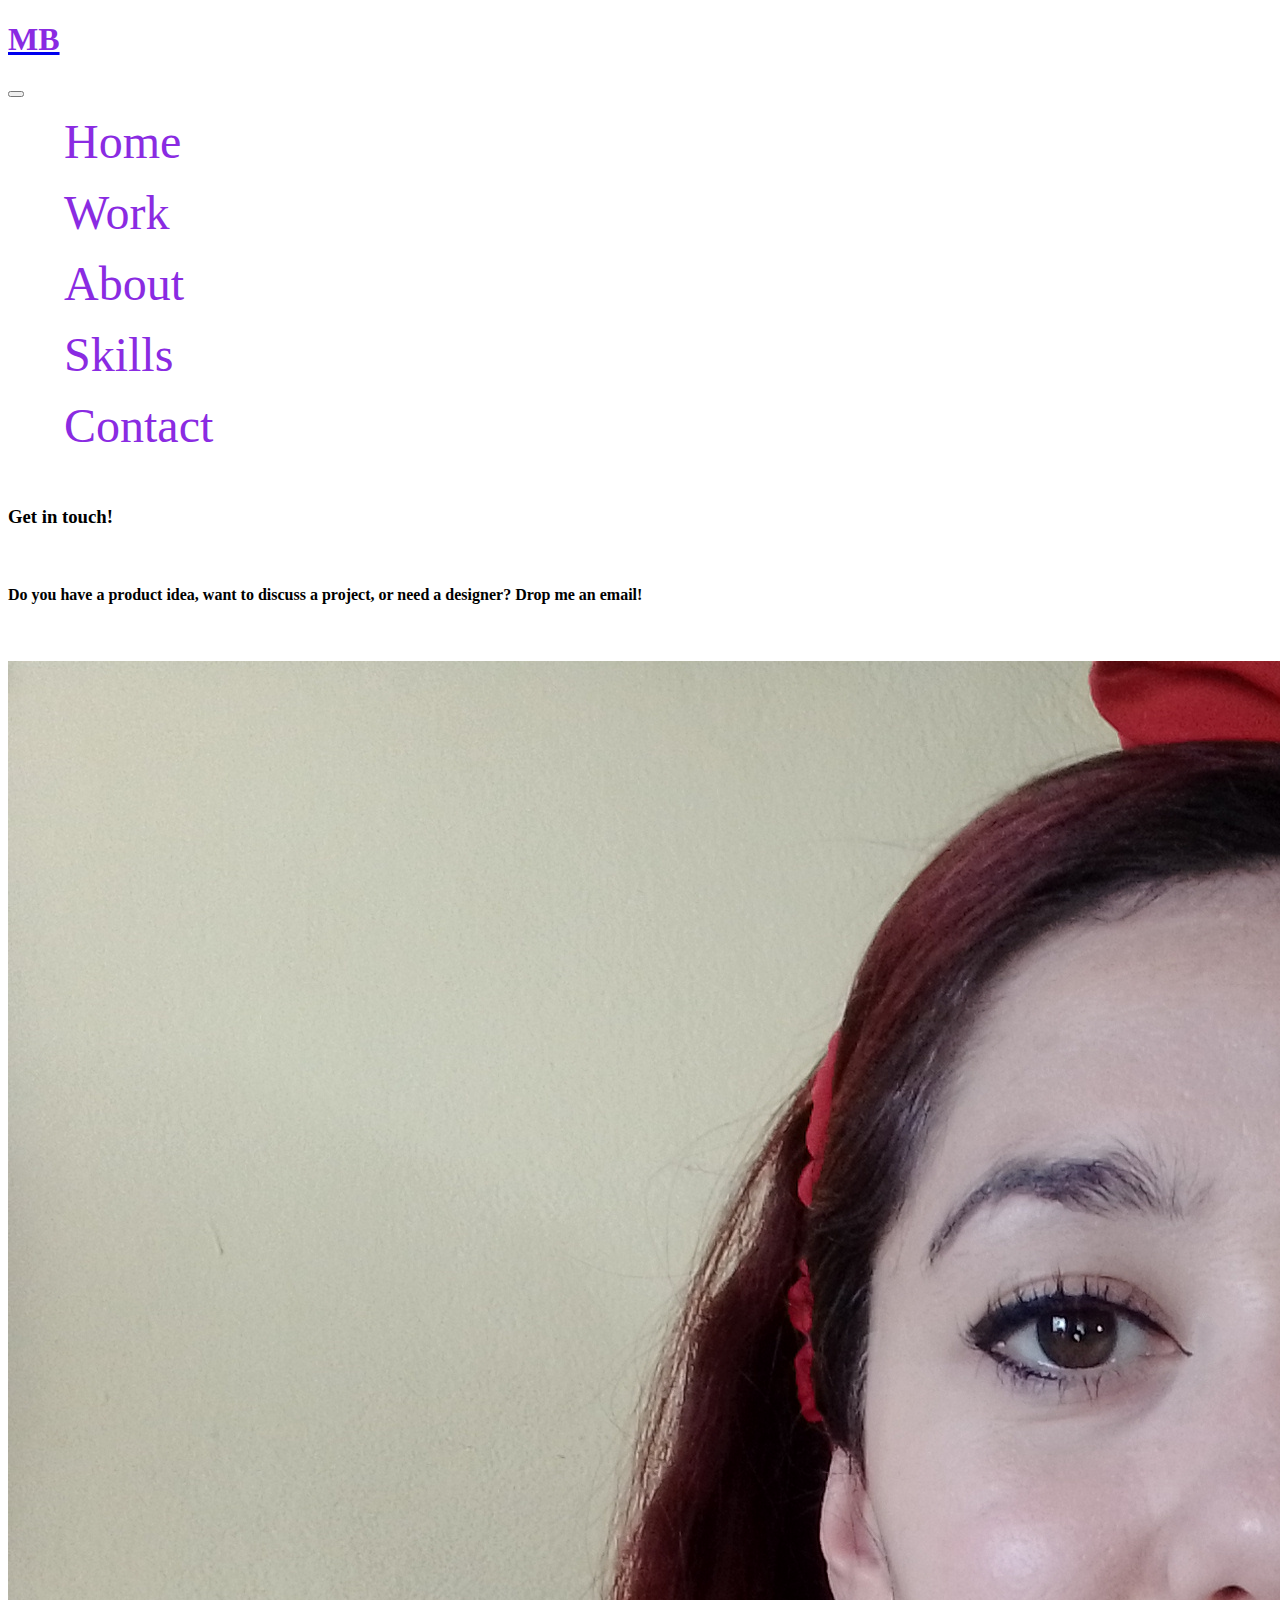
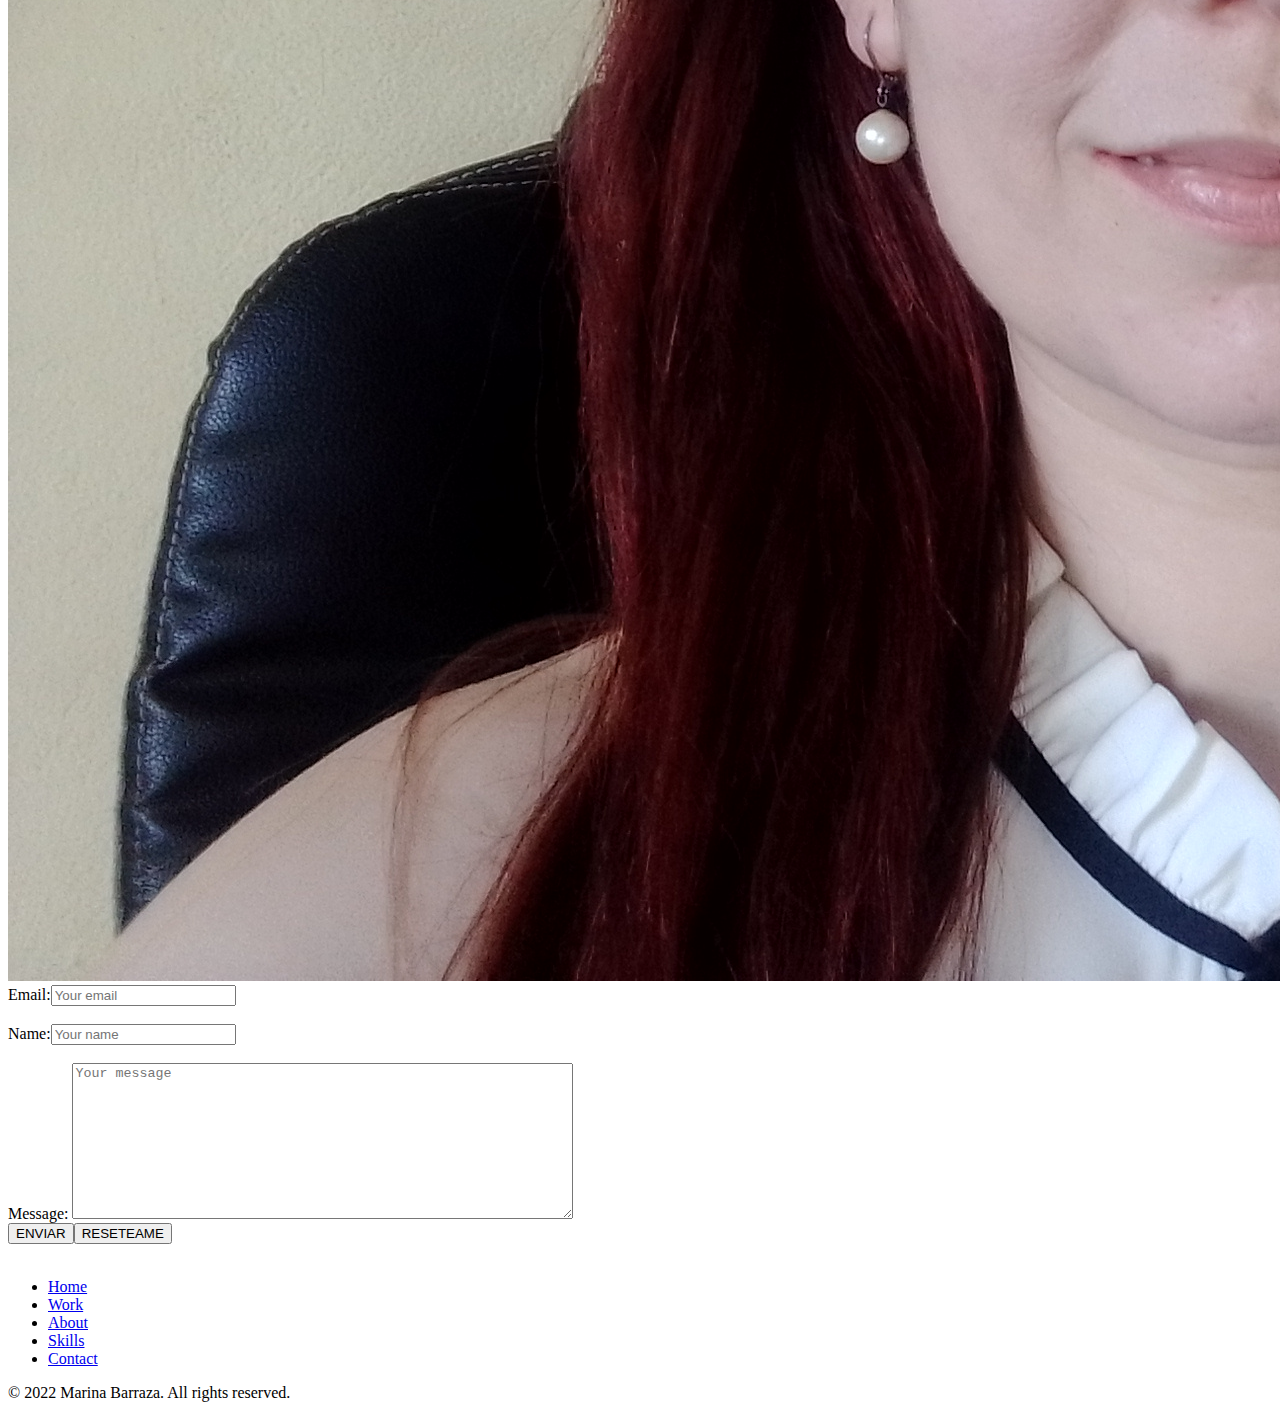
<file: contacto.html>
<!DOCTYPE html>
<html lang="en">

<head>
    <meta charset="UTF-8">
    <meta http-equiv="X-UA-Compatible" content="IE=edge">
    <meta name="viewport" content="width=device-width, initial-scale=1.0">
    <title>Marina Barraza UX UI designer</title>
    <link href="https://cdn.jsdelivr.net/npm/bootstrap@5.3.0-alpha1/dist/css/bootstrap.min.css" rel="stylesheet"
        integrity="sha384-GLhlTQ8iRABdZLl6O3oVMWSktQOp6b7In1Zl3/Jr59b6EGGoI1aFkw7cmDA6j6gD" crossorigin="anonymous">
    <link rel="stylesheet" href="css/estilo.css">
</head>

<body class="container-fluid">
    <header>

        <nav class="navbar navbar-expand-lg bg-body-tertiary">
            <div class="container-fluid">
                <a class="navbar-brand" href="index.html">
                    <h1>MB</h1>
                </a>
                <button class="navbar-toggler" type="button" data-bs-toggle="collapse" data-bs-target="#navbarNav"
                    aria-controls="navbarNav" aria-expanded="false" aria-label="Toggle navigation">
                    <span class="navbar-toggler-icon"></span>
                </button>
                <div class="collapse navbar-collapse" id="navbarNav">
                    <ul class="navbar-nav ms-auto">
                        <li class="nav-item">
                            <a class="nav-link anclas" aria-current="page" href="index.html">Home</a>
                        </li>
                        <li class="nav-item">
                            <a class="nav-link anclas" href="portfolio.html">Work</a>
                        </li>
                        <li class="nav-item">
                            <a class="nav-link anclas" href="about.html">About</a>
                        </li>
                        <li class="nav-item">
                            <a class="nav-link anclas" href="Skills.html">Skills</a>
                        </li>
                        <li class="nav-item">
                            <a class="nav-link anclas" href="contacto.html">Contact</a>
                        </li>
                    </ul>
                </div>
            </div>
        </nav>
        <section>
            <article>
                <!-- encabezado form -->
                <br>
                <h3 class="text-center m-5 border-bottom">Get in touch!</h3>
                <br>
                <h4 class="text-center fw-light m-4">Do you have a product idea, want to discuss a project, or need a designer? Drop me an email!</h4>
                <!-- cierre encabezado form -->
                <!-- inicio form -->
                <br>
                <br>

                <div class="container text-center">
                    <div class="row">
                        <div class="col-md-7">
                            <img class="container-fluid" src="img/IMG_20220924_164120_076.jpg" alt="fotografía de la diseñadora Marina Barraza">

                        </div>
                        <div class="col-md-5">
                            <form class="Contacto" action="#">
                                <label for="Email">Email:</label><input type="text" placeholder="Your email">
                                <br>
                                <br>
                                <label for="Name">Name:<input type="text" placeholder="Your name">
                                </label>
                                <br>
                                <br>
                        
                                <label for="Message">Message:
                                <textarea name="" id="" cols="60" rows="10" placeholder="Your message"></textarea><br>


                                <input type="submit" value="ENVIAR"><input type="reset" value="RESETEAME">
                            </form>

                            <!-- cierre form -->
            </article>
        </section>








    </header>

    <br>
    <script src="https://cdn.jsdelivr.net/npm/bootstrap@5.3.0-alpha1/dist/js/bootstrap.bundle.min.js"
        integrity="sha384-w76AqPfDkMBDXo30jS1Sgez6pr3x5MlQ1ZAGC+nuZB+EYdgRZgiwxhTBTkF7CXvN"
        crossorigin="anonymous"></script>
</body>
<footer class="py-3 my-4">
    <ul class="nav justify-content-center border-bottom pb-3 mb-3">
      <li class="nav-item"><a href="index.html" class="nav-link px-2 text-muted">Home</a></li>
      <li class="nav-item"><a href="portfolio.html" class="nav-link px-2 text-muted">Work</a></li>
      <li class="nav-item"><a href="about.html" class="nav-link px-2 text-muted">About</a></li>
      <li class="nav-item"><a href="skills.html" class="nav-link px-2 text-muted">Skills</a></li>
      <li class="nav-item"><a href="contacto.html" class="nav-link px-2 text-muted">Contact</a></li>
    </ul>
    <p class="text-center text-muted">© 2022 Marina Barraza. All rights reserved.</p>
  </footer>
  </html>
</file>
<file: css/estilo.css>
/* VARIABLES */
.anclas {
  color: blueviolet;
  size: 20px;
  bleed: bold;
}
.anclas:hover {
  color: aqua;
}

/* HEADER */
header {
  background-color: white;
  background-repeat: no-repeat;
}
header h1 {
  color: blueviolet;
}
header h2 {
  background-color: white;
  font-size: x-large;
}
header h4 {
  font-size: medium;
}
header p {
  color: black;
  font-size: medium;
}
header li {
  list-style-type: none;
  margin: 1rem;
}
header li a {
  text-decoration: none;
  color: black;
  font-size: 3rem;
  transition: all 0.3s ease;
}
header li a :hover {
  color: aquamarine;
}

/* HERO*/
.mt-n1 {
  margin-top: 20px !important;
}

.Colorbg {
  background-color: rgb(46, 45, 45);
}

.Presentation {
  margin-top: 200px;
  size: 18px;
}

.contacto .estiloh2 {
  text-align-last: right;
}

/*# sourceMappingURL=estilo.css.map */
</file>
